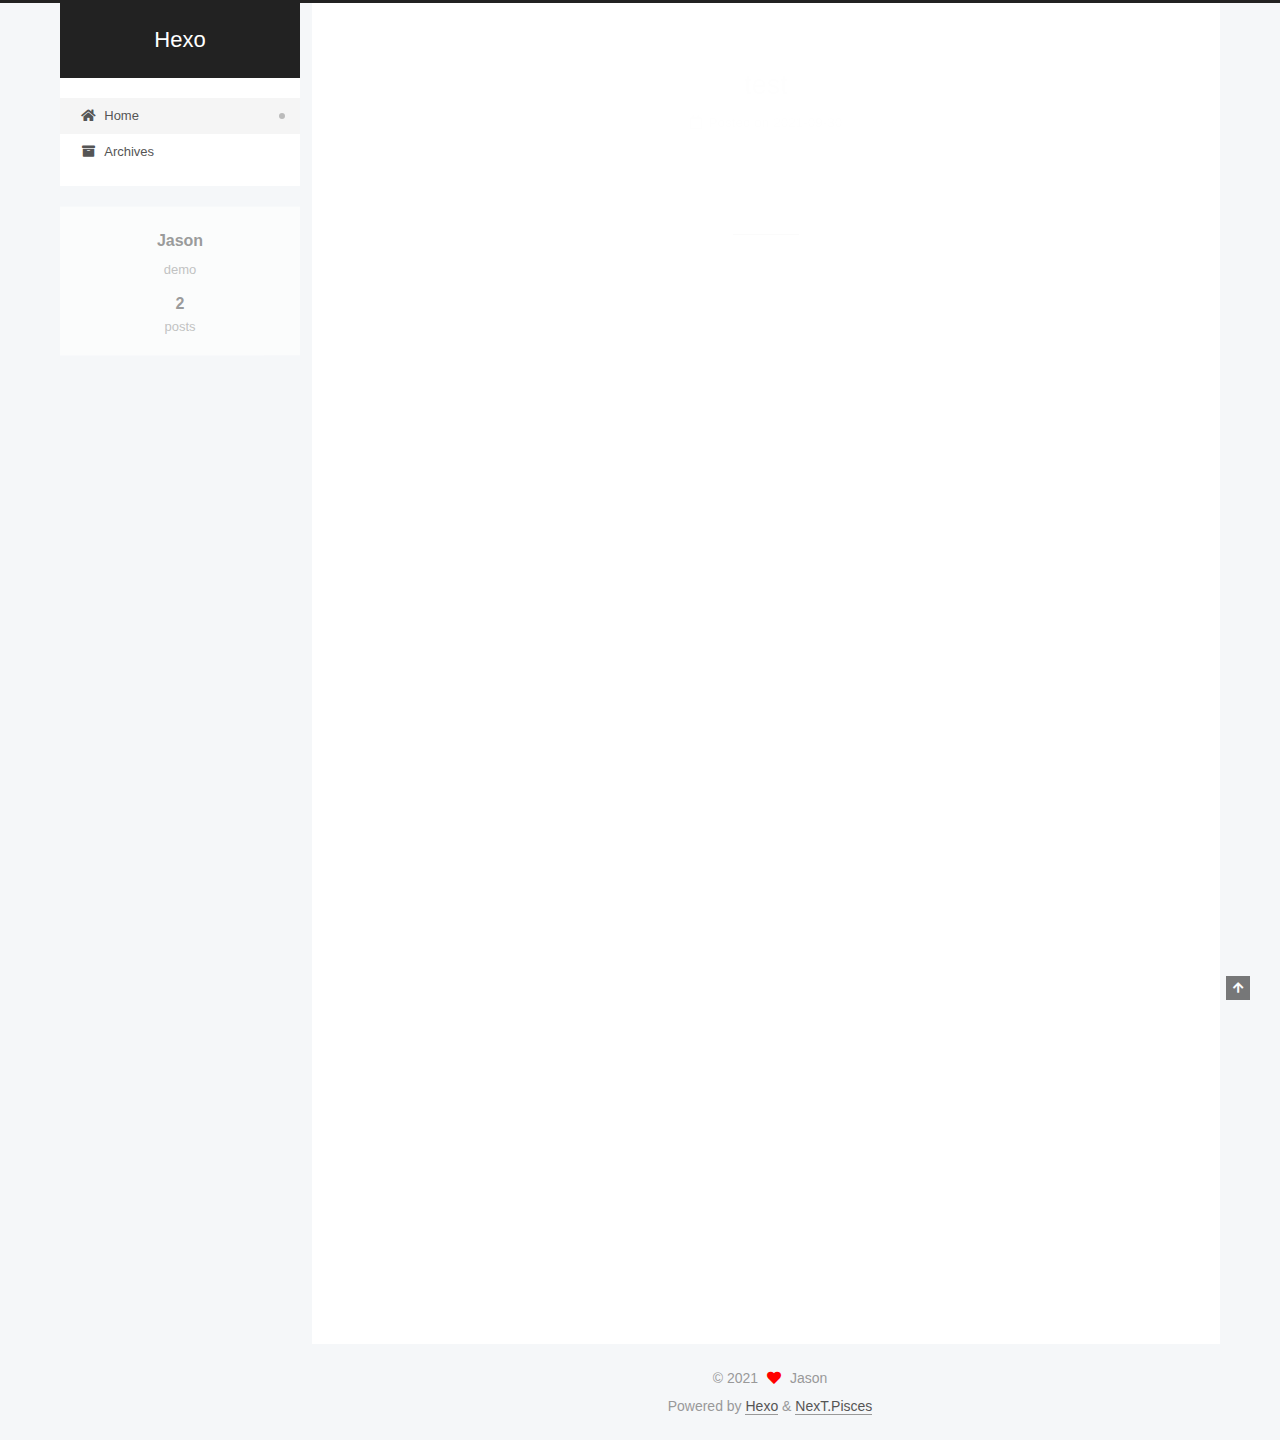
<file: index.html>
<!DOCTYPE html>
<html lang="en">
<head>
  <meta charset="UTF-8">
<meta name="viewport" content="width=device-width, initial-scale=1, maximum-scale=2">
<meta name="theme-color" content="#222">
<meta name="generator" content="Hexo 5.4.0">
  <link rel="apple-touch-icon" sizes="180x180" href="/images/apple-touch-icon-next.png">
  <link rel="icon" type="image/png" sizes="32x32" href="/images/favicon-32x32-next.png">
  <link rel="icon" type="image/png" sizes="16x16" href="/images/favicon-16x16-next.png">
  <link rel="mask-icon" href="/images/logo.svg" color="#222">

<link rel="stylesheet" href="/css/main.css">


<link rel="stylesheet" href="/lib/font-awesome/css/all.min.css">

<script id="hexo-configurations">
    var NexT = window.NexT || {};
    var CONFIG = {"hostname":"j0x47.github.io","root":"/","scheme":"Pisces","version":"7.8.0","exturl":false,"sidebar":{"position":"left","display":"post","padding":18,"offset":12,"onmobile":false},"copycode":{"enable":false,"show_result":false,"style":null},"back2top":{"enable":true,"sidebar":false,"scrollpercent":false},"bookmark":{"enable":false,"color":"#222","save":"auto"},"fancybox":false,"mediumzoom":false,"lazyload":false,"pangu":false,"comments":{"style":"tabs","active":null,"storage":true,"lazyload":false,"nav":null},"algolia":{"hits":{"per_page":10},"labels":{"input_placeholder":"Search for Posts","hits_empty":"We didn't find any results for the search: ${query}","hits_stats":"${hits} results found in ${time} ms"}},"localsearch":{"enable":false,"trigger":"auto","top_n_per_article":1,"unescape":false,"preload":false},"motion":{"enable":true,"async":false,"transition":{"post_block":"fadeIn","post_header":"slideDownIn","post_body":"slideDownIn","coll_header":"slideLeftIn","sidebar":"slideUpIn"}}};
  </script>

  <meta name="description" content="demo">
<meta property="og:type" content="website">
<meta property="og:title" content="Hexo">
<meta property="og:url" content="https://j0x47.github.io/index.html">
<meta property="og:site_name" content="Hexo">
<meta property="og:description" content="demo">
<meta property="og:locale" content="en_US">
<meta property="article:author" content="Jason">
<meta property="article:tag" content="tech">
<meta name="twitter:card" content="summary">

<link rel="canonical" href="https://j0x47.github.io/">


<script id="page-configurations">
  // https://hexo.io/docs/variables.html
  CONFIG.page = {
    sidebar: "",
    isHome : true,
    isPost : false,
    lang   : 'en'
  };
</script>

  <title>Hexo</title>
  






  <noscript>
  <style>
  .use-motion .brand,
  .use-motion .menu-item,
  .sidebar-inner,
  .use-motion .post-block,
  .use-motion .pagination,
  .use-motion .comments,
  .use-motion .post-header,
  .use-motion .post-body,
  .use-motion .collection-header { opacity: initial; }

  .use-motion .site-title,
  .use-motion .site-subtitle {
    opacity: initial;
    top: initial;
  }

  .use-motion .logo-line-before i { left: initial; }
  .use-motion .logo-line-after i { right: initial; }
  </style>
</noscript>

</head>

<body itemscope itemtype="http://schema.org/WebPage">
  <div class="container use-motion">
    <div class="headband"></div>

    <header class="header" itemscope itemtype="http://schema.org/WPHeader">
      <div class="header-inner"><div class="site-brand-container">
  <div class="site-nav-toggle">
    <div class="toggle" aria-label="Toggle navigation bar">
      <span class="toggle-line toggle-line-first"></span>
      <span class="toggle-line toggle-line-middle"></span>
      <span class="toggle-line toggle-line-last"></span>
    </div>
  </div>

  <div class="site-meta">

    <a href="/" class="brand" rel="start">
      <span class="logo-line-before"><i></i></span>
      <h1 class="site-title">Hexo</h1>
      <span class="logo-line-after"><i></i></span>
    </a>
  </div>

  <div class="site-nav-right">
    <div class="toggle popup-trigger">
    </div>
  </div>
</div>




<nav class="site-nav">
  <ul id="menu" class="main-menu menu">
        <li class="menu-item menu-item-home">

    <a href="/" rel="section"><i class="fa fa-home fa-fw"></i>Home</a>

  </li>
        <li class="menu-item menu-item-archives">

    <a href="/archives/" rel="section"><i class="fa fa-archive fa-fw"></i>Archives</a>

  </li>
  </ul>
</nav>




</div>
    </header>

    
  <div class="back-to-top">
    <i class="fa fa-arrow-up"></i>
    <span>0%</span>
  </div>


    <main class="main">
      <div class="main-inner">
        <div class="content-wrap">
          

          <div class="content index posts-expand">
            
      
  
  
  <article itemscope itemtype="http://schema.org/Article" class="post-block" lang="en">
    <link itemprop="mainEntityOfPage" href="https://j0x47.github.io/2021/09/30/test/">

    <span hidden itemprop="author" itemscope itemtype="http://schema.org/Person">
      <meta itemprop="image" content="/images/avatar.gif">
      <meta itemprop="name" content="Jason">
      <meta itemprop="description" content="demo">
    </span>

    <span hidden itemprop="publisher" itemscope itemtype="http://schema.org/Organization">
      <meta itemprop="name" content="Hexo">
    </span>
      <header class="post-header">
        <h2 class="post-title" itemprop="name headline">
          
            <a href="/2021/09/30/test/" class="post-title-link" itemprop="url">test</a>
        </h2>

        <div class="post-meta">
            <span class="post-meta-item">
              <span class="post-meta-item-icon">
                <i class="far fa-calendar"></i>
              </span>
              <span class="post-meta-item-text">Posted on</span>

              <time title="Created: 2021-09-30 21:33:16" itemprop="dateCreated datePublished" datetime="2021-09-30T21:33:16-04:00">2021-09-30</time>
            </span>

          

        </div>
      </header>

    
    
    
    <div class="post-body" itemprop="articleBody">

      
          
      
    </div>

    
    
    
      <footer class="post-footer">
        <div class="post-eof"></div>
      </footer>
  </article>
  
  
  

      
  
  
  <article itemscope itemtype="http://schema.org/Article" class="post-block" lang="en">
    <link itemprop="mainEntityOfPage" href="https://j0x47.github.io/2021/09/30/hello-world/">

    <span hidden itemprop="author" itemscope itemtype="http://schema.org/Person">
      <meta itemprop="image" content="/images/avatar.gif">
      <meta itemprop="name" content="Jason">
      <meta itemprop="description" content="demo">
    </span>

    <span hidden itemprop="publisher" itemscope itemtype="http://schema.org/Organization">
      <meta itemprop="name" content="Hexo">
    </span>
      <header class="post-header">
        <h2 class="post-title" itemprop="name headline">
          
            <a href="/2021/09/30/hello-world/" class="post-title-link" itemprop="url">Hello World</a>
        </h2>

        <div class="post-meta">
            <span class="post-meta-item">
              <span class="post-meta-item-icon">
                <i class="far fa-calendar"></i>
              </span>
              <span class="post-meta-item-text">Posted on</span>

              <time title="Created: 2021-09-30 18:25:20" itemprop="dateCreated datePublished" datetime="2021-09-30T18:25:20-04:00">2021-09-30</time>
            </span>

          

        </div>
      </header>

    
    
    
    <div class="post-body" itemprop="articleBody">

      
          <p>Welcome to <a target="_blank" rel="noopener" href="https://hexo.io/">Hexo</a>! This is your very first post. Check <a target="_blank" rel="noopener" href="https://hexo.io/docs/">documentation</a> for more info. If you get any problems when using Hexo, you can find the answer in <a target="_blank" rel="noopener" href="https://hexo.io/docs/troubleshooting.html">troubleshooting</a> or you can ask me on <a target="_blank" rel="noopener" href="https://github.com/hexojs/hexo/issues">GitHub</a>.</p>
<h2 id="Quick-Start"><a href="#Quick-Start" class="headerlink" title="Quick Start"></a>Quick Start</h2><h3 id="Create-a-new-post"><a href="#Create-a-new-post" class="headerlink" title="Create a new post"></a>Create a new post</h3><figure class="highlight bash"><table><tr><td class="gutter"><pre><span class="line">1</span><br></pre></td><td class="code"><pre><span class="line">$ hexo new <span class="string">&quot;My New Post&quot;</span></span><br></pre></td></tr></table></figure>

<p>More info: <a target="_blank" rel="noopener" href="https://hexo.io/docs/writing.html">Writing</a></p>
<h3 id="Run-server"><a href="#Run-server" class="headerlink" title="Run server"></a>Run server</h3><figure class="highlight bash"><table><tr><td class="gutter"><pre><span class="line">1</span><br></pre></td><td class="code"><pre><span class="line">$ hexo server</span><br></pre></td></tr></table></figure>

<p>More info: <a target="_blank" rel="noopener" href="https://hexo.io/docs/server.html">Server</a></p>
<h3 id="Generate-static-files"><a href="#Generate-static-files" class="headerlink" title="Generate static files"></a>Generate static files</h3><figure class="highlight bash"><table><tr><td class="gutter"><pre><span class="line">1</span><br></pre></td><td class="code"><pre><span class="line">$ hexo generate</span><br></pre></td></tr></table></figure>

<p>More info: <a target="_blank" rel="noopener" href="https://hexo.io/docs/generating.html">Generating</a></p>
<h3 id="Deploy-to-remote-sites"><a href="#Deploy-to-remote-sites" class="headerlink" title="Deploy to remote sites"></a>Deploy to remote sites</h3><figure class="highlight bash"><table><tr><td class="gutter"><pre><span class="line">1</span><br></pre></td><td class="code"><pre><span class="line">$ hexo deploy</span><br></pre></td></tr></table></figure>

<p>More info: <a target="_blank" rel="noopener" href="https://hexo.io/docs/one-command-deployment.html">Deployment</a></p>

      
    </div>

    
    
    
      <footer class="post-footer">
        <div class="post-eof"></div>
      </footer>
  </article>
  
  
  


  



          </div>
          

<script>
  window.addEventListener('tabs:register', () => {
    let { activeClass } = CONFIG.comments;
    if (CONFIG.comments.storage) {
      activeClass = localStorage.getItem('comments_active') || activeClass;
    }
    if (activeClass) {
      let activeTab = document.querySelector(`a[href="#comment-${activeClass}"]`);
      if (activeTab) {
        activeTab.click();
      }
    }
  });
  if (CONFIG.comments.storage) {
    window.addEventListener('tabs:click', event => {
      if (!event.target.matches('.tabs-comment .tab-content .tab-pane')) return;
      let commentClass = event.target.classList[1];
      localStorage.setItem('comments_active', commentClass);
    });
  }
</script>

        </div>
          
  
  <div class="toggle sidebar-toggle">
    <span class="toggle-line toggle-line-first"></span>
    <span class="toggle-line toggle-line-middle"></span>
    <span class="toggle-line toggle-line-last"></span>
  </div>

  <aside class="sidebar">
    <div class="sidebar-inner">

      <ul class="sidebar-nav motion-element">
        <li class="sidebar-nav-toc">
          Table of Contents
        </li>
        <li class="sidebar-nav-overview">
          Overview
        </li>
      </ul>

      <!--noindex-->
      <div class="post-toc-wrap sidebar-panel">
      </div>
      <!--/noindex-->

      <div class="site-overview-wrap sidebar-panel">
        <div class="site-author motion-element" itemprop="author" itemscope itemtype="http://schema.org/Person">
  <p class="site-author-name" itemprop="name">Jason</p>
  <div class="site-description" itemprop="description">demo</div>
</div>
<div class="site-state-wrap motion-element">
  <nav class="site-state">
      <div class="site-state-item site-state-posts">
          <a href="/archives/">
        
          <span class="site-state-item-count">2</span>
          <span class="site-state-item-name">posts</span>
        </a>
      </div>
  </nav>
</div>



      </div>

    </div>
  </aside>
  <div id="sidebar-dimmer"></div>


      </div>
    </main>

    <footer class="footer">
      <div class="footer-inner">
        

        

<div class="copyright">
  
  &copy; 
  <span itemprop="copyrightYear">2021</span>
  <span class="with-love">
    <i class="fa fa-heart"></i>
  </span>
  <span class="author" itemprop="copyrightHolder">Jason</span>
</div>
  <div class="powered-by">Powered by <a href="https://hexo.io/" class="theme-link" rel="noopener" target="_blank">Hexo</a> & <a href="https://pisces.theme-next.org/" class="theme-link" rel="noopener" target="_blank">NexT.Pisces</a>
  </div>

        








      </div>
    </footer>
  </div>

  
  <script src="/lib/anime.min.js"></script>
  <script src="/lib/velocity/velocity.min.js"></script>
  <script src="/lib/velocity/velocity.ui.min.js"></script>

<script src="/js/utils.js"></script>

<script src="/js/motion.js"></script>


<script src="/js/schemes/pisces.js"></script>


<script src="/js/next-boot.js"></script>




  















  

  

</body>
</html>
</file>
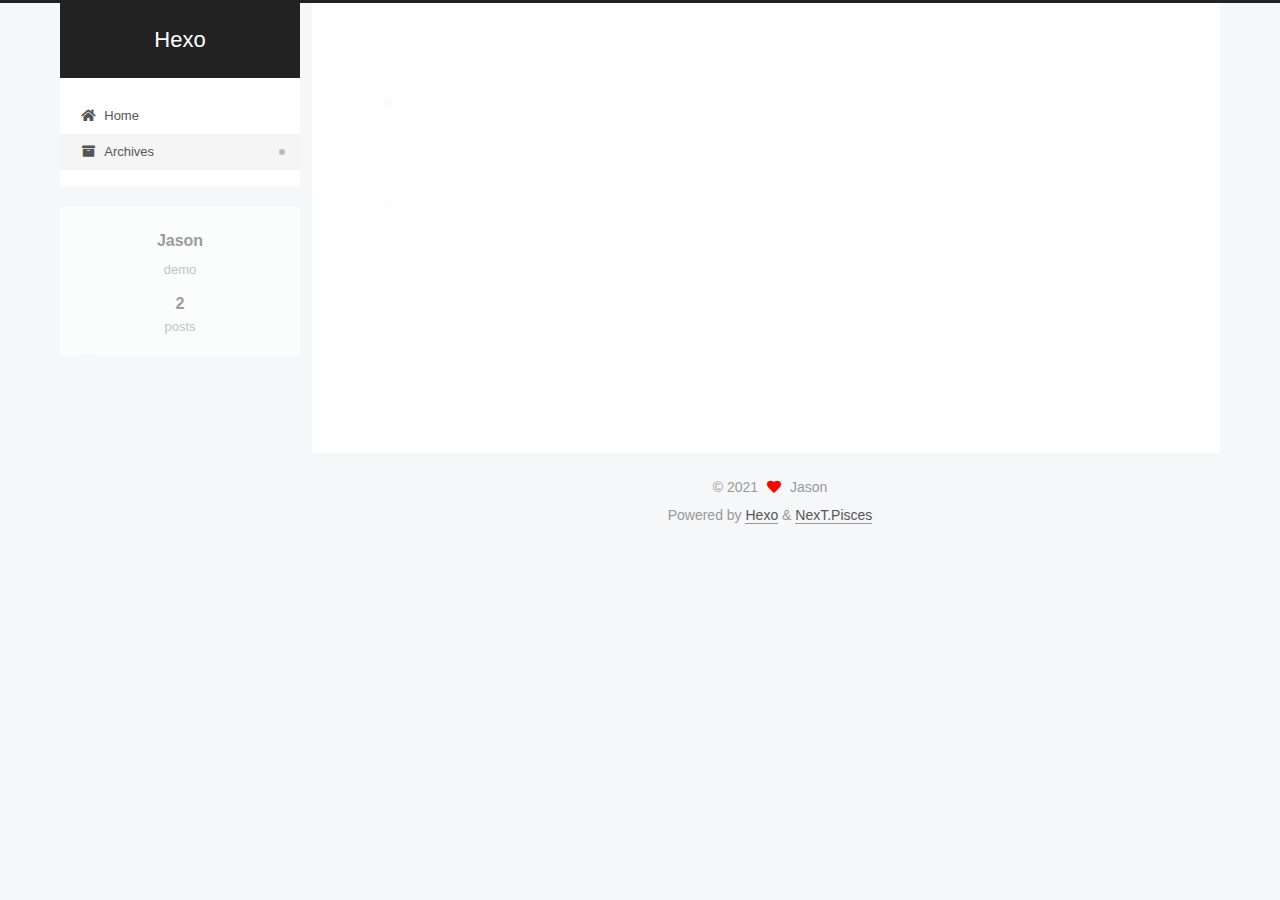
<file: archives/index.html>
<!DOCTYPE html>
<html lang="en">
<head>
  <meta charset="UTF-8">
<meta name="viewport" content="width=device-width, initial-scale=1, maximum-scale=2">
<meta name="theme-color" content="#222">
<meta name="generator" content="Hexo 5.4.0">
  <link rel="apple-touch-icon" sizes="180x180" href="/images/apple-touch-icon-next.png">
  <link rel="icon" type="image/png" sizes="32x32" href="/images/favicon-32x32-next.png">
  <link rel="icon" type="image/png" sizes="16x16" href="/images/favicon-16x16-next.png">
  <link rel="mask-icon" href="/images/logo.svg" color="#222">

<link rel="stylesheet" href="/css/main.css">


<link rel="stylesheet" href="/lib/font-awesome/css/all.min.css">

<script id="hexo-configurations">
    var NexT = window.NexT || {};
    var CONFIG = {"hostname":"j0x47.github.io","root":"/","scheme":"Pisces","version":"7.8.0","exturl":false,"sidebar":{"position":"left","display":"post","padding":18,"offset":12,"onmobile":false},"copycode":{"enable":false,"show_result":false,"style":null},"back2top":{"enable":true,"sidebar":false,"scrollpercent":false},"bookmark":{"enable":false,"color":"#222","save":"auto"},"fancybox":false,"mediumzoom":false,"lazyload":false,"pangu":false,"comments":{"style":"tabs","active":null,"storage":true,"lazyload":false,"nav":null},"algolia":{"hits":{"per_page":10},"labels":{"input_placeholder":"Search for Posts","hits_empty":"We didn't find any results for the search: ${query}","hits_stats":"${hits} results found in ${time} ms"}},"localsearch":{"enable":false,"trigger":"auto","top_n_per_article":1,"unescape":false,"preload":false},"motion":{"enable":true,"async":false,"transition":{"post_block":"fadeIn","post_header":"slideDownIn","post_body":"slideDownIn","coll_header":"slideLeftIn","sidebar":"slideUpIn"}}};
  </script>

  <meta name="description" content="demo">
<meta property="og:type" content="website">
<meta property="og:title" content="Hexo">
<meta property="og:url" content="https://j0x47.github.io/archives/index.html">
<meta property="og:site_name" content="Hexo">
<meta property="og:description" content="demo">
<meta property="og:locale" content="en_US">
<meta property="article:author" content="Jason">
<meta property="article:tag" content="tech">
<meta name="twitter:card" content="summary">

<link rel="canonical" href="https://j0x47.github.io/archives/">


<script id="page-configurations">
  // https://hexo.io/docs/variables.html
  CONFIG.page = {
    sidebar: "",
    isHome : false,
    isPost : false,
    lang   : 'en'
  };
</script>

  <title>Archive | Hexo</title>
  






  <noscript>
  <style>
  .use-motion .brand,
  .use-motion .menu-item,
  .sidebar-inner,
  .use-motion .post-block,
  .use-motion .pagination,
  .use-motion .comments,
  .use-motion .post-header,
  .use-motion .post-body,
  .use-motion .collection-header { opacity: initial; }

  .use-motion .site-title,
  .use-motion .site-subtitle {
    opacity: initial;
    top: initial;
  }

  .use-motion .logo-line-before i { left: initial; }
  .use-motion .logo-line-after i { right: initial; }
  </style>
</noscript>

</head>

<body itemscope itemtype="http://schema.org/WebPage">
  <div class="container use-motion">
    <div class="headband"></div>

    <header class="header" itemscope itemtype="http://schema.org/WPHeader">
      <div class="header-inner"><div class="site-brand-container">
  <div class="site-nav-toggle">
    <div class="toggle" aria-label="Toggle navigation bar">
      <span class="toggle-line toggle-line-first"></span>
      <span class="toggle-line toggle-line-middle"></span>
      <span class="toggle-line toggle-line-last"></span>
    </div>
  </div>

  <div class="site-meta">

    <a href="/" class="brand" rel="start">
      <span class="logo-line-before"><i></i></span>
      <h1 class="site-title">Hexo</h1>
      <span class="logo-line-after"><i></i></span>
    </a>
  </div>

  <div class="site-nav-right">
    <div class="toggle popup-trigger">
    </div>
  </div>
</div>




<nav class="site-nav">
  <ul id="menu" class="main-menu menu">
        <li class="menu-item menu-item-home">

    <a href="/" rel="section"><i class="fa fa-home fa-fw"></i>Home</a>

  </li>
        <li class="menu-item menu-item-archives">

    <a href="/archives/" rel="section"><i class="fa fa-archive fa-fw"></i>Archives</a>

  </li>
  </ul>
</nav>




</div>
    </header>

    
  <div class="back-to-top">
    <i class="fa fa-arrow-up"></i>
    <span>0%</span>
  </div>


    <main class="main">
      <div class="main-inner">
        <div class="content-wrap">
          

          <div class="content archive">
            

  
  
  
  <div class="post-block">
    <div class="posts-collapse">
      <div class="collection-title">
        <span class="collection-header">Um..! 2 posts in total. Keep on posting.</span>
      </div>

      
    <div class="collection-year">
      <span class="collection-header">2021</span>
    </div>

  <article itemscope itemtype="http://schema.org/Article">
    <header class="post-header">

      <div class="post-meta">
        <time itemprop="dateCreated"
              datetime="2021-09-30T21:33:16-04:00"
              content="2021-09-30">
          09-30
        </time>
      </div>

      <div class="post-title">
          <a class="post-title-link" href="/2021/09/30/test/" itemprop="url">
            <span itemprop="name">test</span>
          </a>
      </div>

    </header>
  </article>

  <article itemscope itemtype="http://schema.org/Article">
    <header class="post-header">

      <div class="post-meta">
        <time itemprop="dateCreated"
              datetime="2021-09-30T18:25:20-04:00"
              content="2021-09-30">
          09-30
        </time>
      </div>

      <div class="post-title">
          <a class="post-title-link" href="/2021/09/30/hello-world/" itemprop="url">
            <span itemprop="name">Hello World</span>
          </a>
      </div>

    </header>
  </article>


    </div>
  </div>
  
  
  

  



          </div>
          

<script>
  window.addEventListener('tabs:register', () => {
    let { activeClass } = CONFIG.comments;
    if (CONFIG.comments.storage) {
      activeClass = localStorage.getItem('comments_active') || activeClass;
    }
    if (activeClass) {
      let activeTab = document.querySelector(`a[href="#comment-${activeClass}"]`);
      if (activeTab) {
        activeTab.click();
      }
    }
  });
  if (CONFIG.comments.storage) {
    window.addEventListener('tabs:click', event => {
      if (!event.target.matches('.tabs-comment .tab-content .tab-pane')) return;
      let commentClass = event.target.classList[1];
      localStorage.setItem('comments_active', commentClass);
    });
  }
</script>

        </div>
          
  
  <div class="toggle sidebar-toggle">
    <span class="toggle-line toggle-line-first"></span>
    <span class="toggle-line toggle-line-middle"></span>
    <span class="toggle-line toggle-line-last"></span>
  </div>

  <aside class="sidebar">
    <div class="sidebar-inner">

      <ul class="sidebar-nav motion-element">
        <li class="sidebar-nav-toc">
          Table of Contents
        </li>
        <li class="sidebar-nav-overview">
          Overview
        </li>
      </ul>

      <!--noindex-->
      <div class="post-toc-wrap sidebar-panel">
      </div>
      <!--/noindex-->

      <div class="site-overview-wrap sidebar-panel">
        <div class="site-author motion-element" itemprop="author" itemscope itemtype="http://schema.org/Person">
  <p class="site-author-name" itemprop="name">Jason</p>
  <div class="site-description" itemprop="description">demo</div>
</div>
<div class="site-state-wrap motion-element">
  <nav class="site-state">
      <div class="site-state-item site-state-posts">
          <a href="/archives/">
        
          <span class="site-state-item-count">2</span>
          <span class="site-state-item-name">posts</span>
        </a>
      </div>
  </nav>
</div>



      </div>

    </div>
  </aside>
  <div id="sidebar-dimmer"></div>


      </div>
    </main>

    <footer class="footer">
      <div class="footer-inner">
        

        

<div class="copyright">
  
  &copy; 
  <span itemprop="copyrightYear">2021</span>
  <span class="with-love">
    <i class="fa fa-heart"></i>
  </span>
  <span class="author" itemprop="copyrightHolder">Jason</span>
</div>
  <div class="powered-by">Powered by <a href="https://hexo.io/" class="theme-link" rel="noopener" target="_blank">Hexo</a> & <a href="https://pisces.theme-next.org/" class="theme-link" rel="noopener" target="_blank">NexT.Pisces</a>
  </div>

        








      </div>
    </footer>
  </div>

  
  <script src="/lib/anime.min.js"></script>
  <script src="/lib/velocity/velocity.min.js"></script>
  <script src="/lib/velocity/velocity.ui.min.js"></script>

<script src="/js/utils.js"></script>

<script src="/js/motion.js"></script>


<script src="/js/schemes/pisces.js"></script>


<script src="/js/next-boot.js"></script>




  















  

  

</body>
</html>
</file>
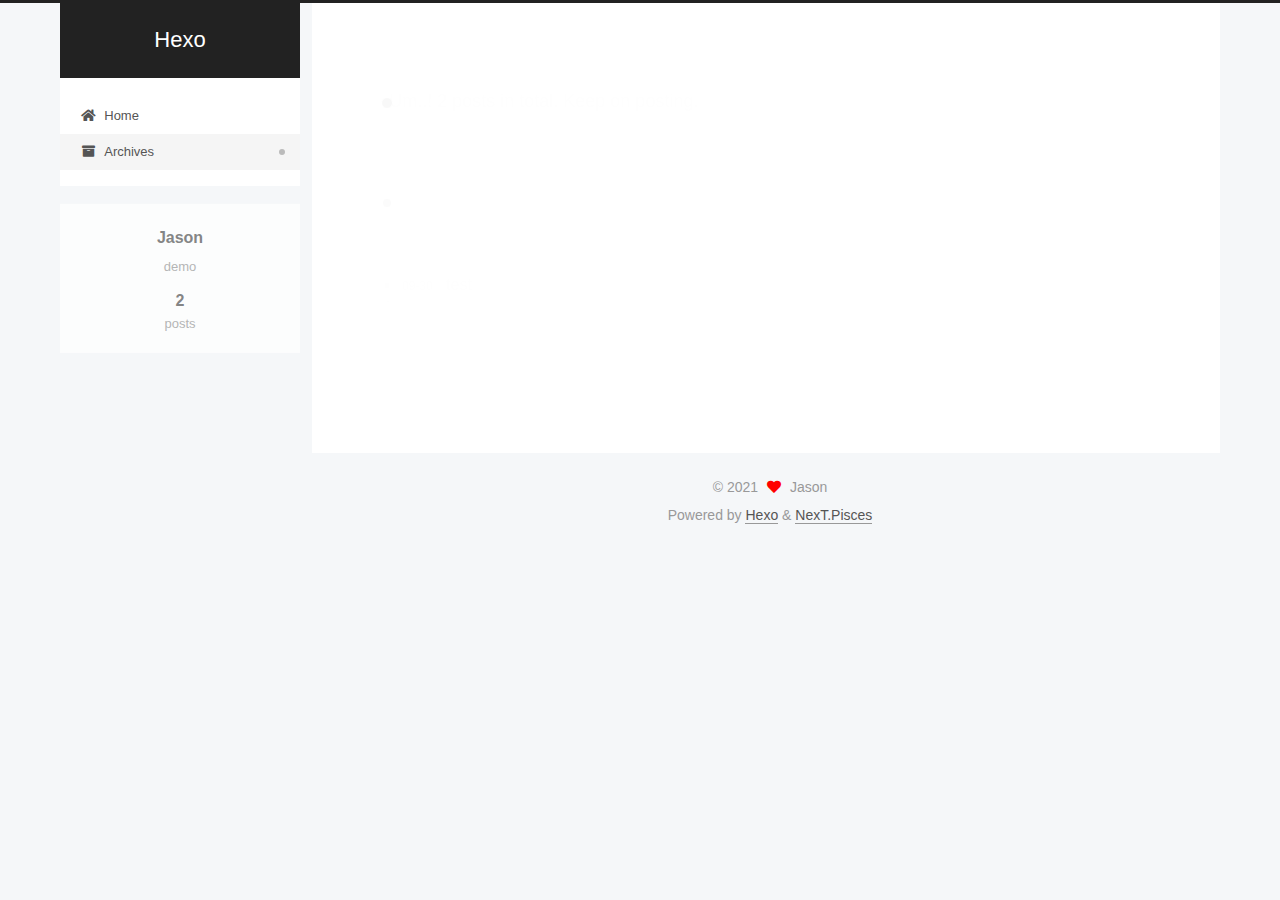
<file: archives/2021/index.html>
<!DOCTYPE html>
<html lang="en">
<head>
  <meta charset="UTF-8">
<meta name="viewport" content="width=device-width, initial-scale=1, maximum-scale=2">
<meta name="theme-color" content="#222">
<meta name="generator" content="Hexo 5.4.0">
  <link rel="apple-touch-icon" sizes="180x180" href="/images/apple-touch-icon-next.png">
  <link rel="icon" type="image/png" sizes="32x32" href="/images/favicon-32x32-next.png">
  <link rel="icon" type="image/png" sizes="16x16" href="/images/favicon-16x16-next.png">
  <link rel="mask-icon" href="/images/logo.svg" color="#222">

<link rel="stylesheet" href="/css/main.css">


<link rel="stylesheet" href="/lib/font-awesome/css/all.min.css">

<script id="hexo-configurations">
    var NexT = window.NexT || {};
    var CONFIG = {"hostname":"j0x47.github.io","root":"/","scheme":"Pisces","version":"7.8.0","exturl":false,"sidebar":{"position":"left","display":"post","padding":18,"offset":12,"onmobile":false},"copycode":{"enable":false,"show_result":false,"style":null},"back2top":{"enable":true,"sidebar":false,"scrollpercent":false},"bookmark":{"enable":false,"color":"#222","save":"auto"},"fancybox":false,"mediumzoom":false,"lazyload":false,"pangu":false,"comments":{"style":"tabs","active":null,"storage":true,"lazyload":false,"nav":null},"algolia":{"hits":{"per_page":10},"labels":{"input_placeholder":"Search for Posts","hits_empty":"We didn't find any results for the search: ${query}","hits_stats":"${hits} results found in ${time} ms"}},"localsearch":{"enable":false,"trigger":"auto","top_n_per_article":1,"unescape":false,"preload":false},"motion":{"enable":true,"async":false,"transition":{"post_block":"fadeIn","post_header":"slideDownIn","post_body":"slideDownIn","coll_header":"slideLeftIn","sidebar":"slideUpIn"}}};
  </script>

  <meta name="description" content="demo">
<meta property="og:type" content="website">
<meta property="og:title" content="Hexo">
<meta property="og:url" content="https://j0x47.github.io/archives/2021/index.html">
<meta property="og:site_name" content="Hexo">
<meta property="og:description" content="demo">
<meta property="og:locale" content="en_US">
<meta property="article:author" content="Jason">
<meta property="article:tag" content="tech">
<meta name="twitter:card" content="summary">

<link rel="canonical" href="https://j0x47.github.io/archives/2021/">


<script id="page-configurations">
  // https://hexo.io/docs/variables.html
  CONFIG.page = {
    sidebar: "",
    isHome : false,
    isPost : false,
    lang   : 'en'
  };
</script>

  <title>Archive | Hexo</title>
  






  <noscript>
  <style>
  .use-motion .brand,
  .use-motion .menu-item,
  .sidebar-inner,
  .use-motion .post-block,
  .use-motion .pagination,
  .use-motion .comments,
  .use-motion .post-header,
  .use-motion .post-body,
  .use-motion .collection-header { opacity: initial; }

  .use-motion .site-title,
  .use-motion .site-subtitle {
    opacity: initial;
    top: initial;
  }

  .use-motion .logo-line-before i { left: initial; }
  .use-motion .logo-line-after i { right: initial; }
  </style>
</noscript>

</head>

<body itemscope itemtype="http://schema.org/WebPage">
  <div class="container use-motion">
    <div class="headband"></div>

    <header class="header" itemscope itemtype="http://schema.org/WPHeader">
      <div class="header-inner"><div class="site-brand-container">
  <div class="site-nav-toggle">
    <div class="toggle" aria-label="Toggle navigation bar">
      <span class="toggle-line toggle-line-first"></span>
      <span class="toggle-line toggle-line-middle"></span>
      <span class="toggle-line toggle-line-last"></span>
    </div>
  </div>

  <div class="site-meta">

    <a href="/" class="brand" rel="start">
      <span class="logo-line-before"><i></i></span>
      <h1 class="site-title">Hexo</h1>
      <span class="logo-line-after"><i></i></span>
    </a>
  </div>

  <div class="site-nav-right">
    <div class="toggle popup-trigger">
    </div>
  </div>
</div>




<nav class="site-nav">
  <ul id="menu" class="main-menu menu">
        <li class="menu-item menu-item-home">

    <a href="/" rel="section"><i class="fa fa-home fa-fw"></i>Home</a>

  </li>
        <li class="menu-item menu-item-archives">

    <a href="/archives/" rel="section"><i class="fa fa-archive fa-fw"></i>Archives</a>

  </li>
  </ul>
</nav>




</div>
    </header>

    
  <div class="back-to-top">
    <i class="fa fa-arrow-up"></i>
    <span>0%</span>
  </div>


    <main class="main">
      <div class="main-inner">
        <div class="content-wrap">
          

          <div class="content archive">
            

  
  
  
  <div class="post-block">
    <div class="posts-collapse">
      <div class="collection-title">
        <span class="collection-header">Um..! 2 posts in total. Keep on posting.</span>
      </div>

      
    <div class="collection-year">
      <span class="collection-header">2021</span>
    </div>

  <article itemscope itemtype="http://schema.org/Article">
    <header class="post-header">

      <div class="post-meta">
        <time itemprop="dateCreated"
              datetime="2021-09-30T21:33:16-04:00"
              content="2021-09-30">
          09-30
        </time>
      </div>

      <div class="post-title">
          <a class="post-title-link" href="/2021/09/30/test/" itemprop="url">
            <span itemprop="name">test</span>
          </a>
      </div>

    </header>
  </article>

  <article itemscope itemtype="http://schema.org/Article">
    <header class="post-header">

      <div class="post-meta">
        <time itemprop="dateCreated"
              datetime="2021-09-30T18:25:20-04:00"
              content="2021-09-30">
          09-30
        </time>
      </div>

      <div class="post-title">
          <a class="post-title-link" href="/2021/09/30/hello-world/" itemprop="url">
            <span itemprop="name">Hello World</span>
          </a>
      </div>

    </header>
  </article>


    </div>
  </div>
  
  
  

  



          </div>
          

<script>
  window.addEventListener('tabs:register', () => {
    let { activeClass } = CONFIG.comments;
    if (CONFIG.comments.storage) {
      activeClass = localStorage.getItem('comments_active') || activeClass;
    }
    if (activeClass) {
      let activeTab = document.querySelector(`a[href="#comment-${activeClass}"]`);
      if (activeTab) {
        activeTab.click();
      }
    }
  });
  if (CONFIG.comments.storage) {
    window.addEventListener('tabs:click', event => {
      if (!event.target.matches('.tabs-comment .tab-content .tab-pane')) return;
      let commentClass = event.target.classList[1];
      localStorage.setItem('comments_active', commentClass);
    });
  }
</script>

        </div>
          
  
  <div class="toggle sidebar-toggle">
    <span class="toggle-line toggle-line-first"></span>
    <span class="toggle-line toggle-line-middle"></span>
    <span class="toggle-line toggle-line-last"></span>
  </div>

  <aside class="sidebar">
    <div class="sidebar-inner">

      <ul class="sidebar-nav motion-element">
        <li class="sidebar-nav-toc">
          Table of Contents
        </li>
        <li class="sidebar-nav-overview">
          Overview
        </li>
      </ul>

      <!--noindex-->
      <div class="post-toc-wrap sidebar-panel">
      </div>
      <!--/noindex-->

      <div class="site-overview-wrap sidebar-panel">
        <div class="site-author motion-element" itemprop="author" itemscope itemtype="http://schema.org/Person">
  <p class="site-author-name" itemprop="name">Jason</p>
  <div class="site-description" itemprop="description">demo</div>
</div>
<div class="site-state-wrap motion-element">
  <nav class="site-state">
      <div class="site-state-item site-state-posts">
          <a href="/archives/">
        
          <span class="site-state-item-count">2</span>
          <span class="site-state-item-name">posts</span>
        </a>
      </div>
  </nav>
</div>



      </div>

    </div>
  </aside>
  <div id="sidebar-dimmer"></div>


      </div>
    </main>

    <footer class="footer">
      <div class="footer-inner">
        

        

<div class="copyright">
  
  &copy; 
  <span itemprop="copyrightYear">2021</span>
  <span class="with-love">
    <i class="fa fa-heart"></i>
  </span>
  <span class="author" itemprop="copyrightHolder">Jason</span>
</div>
  <div class="powered-by">Powered by <a href="https://hexo.io/" class="theme-link" rel="noopener" target="_blank">Hexo</a> & <a href="https://pisces.theme-next.org/" class="theme-link" rel="noopener" target="_blank">NexT.Pisces</a>
  </div>

        








      </div>
    </footer>
  </div>

  
  <script src="/lib/anime.min.js"></script>
  <script src="/lib/velocity/velocity.min.js"></script>
  <script src="/lib/velocity/velocity.ui.min.js"></script>

<script src="/js/utils.js"></script>

<script src="/js/motion.js"></script>


<script src="/js/schemes/pisces.js"></script>


<script src="/js/next-boot.js"></script>




  















  

  

</body>
</html>
</file>
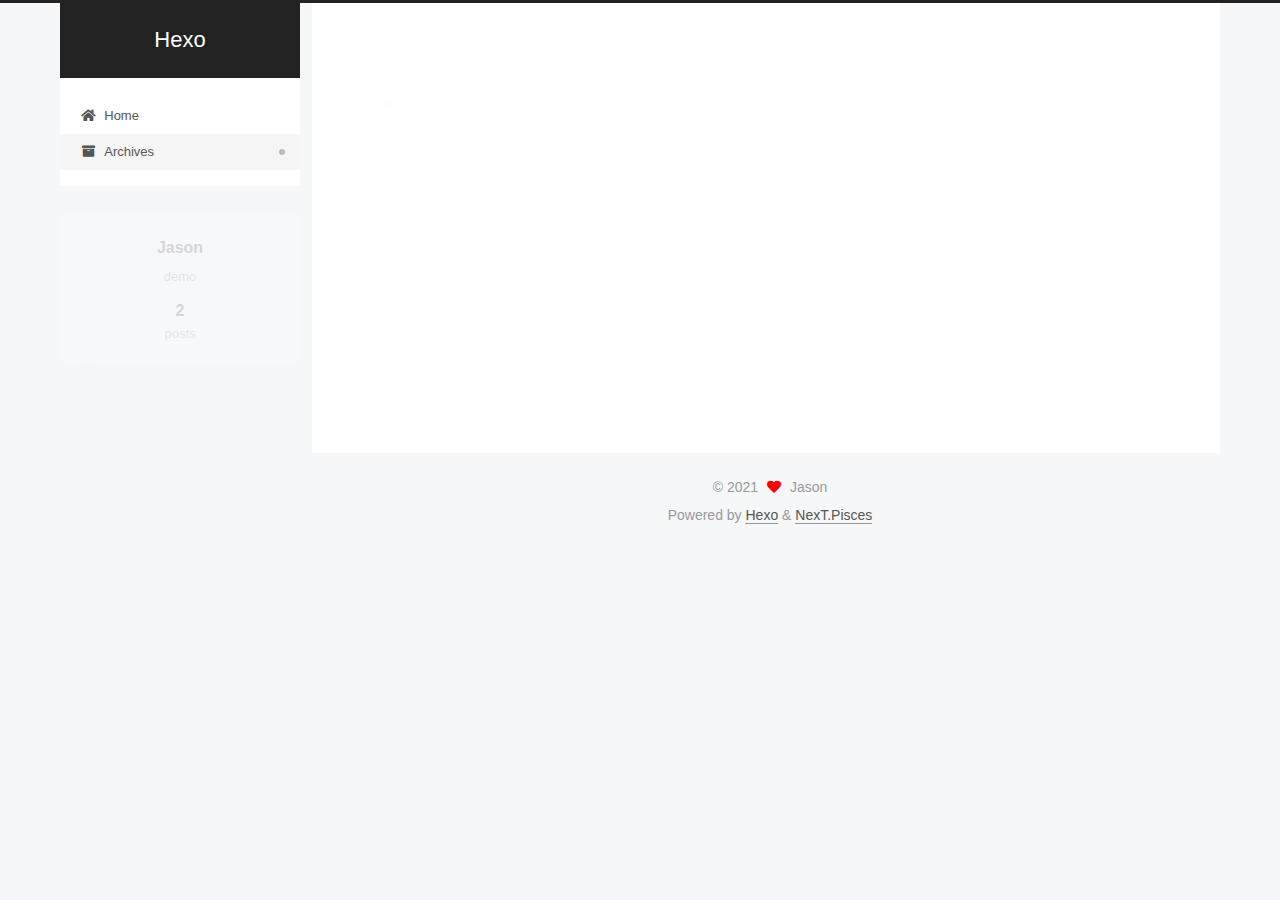
<file: archives/2021/09/index.html>
<!DOCTYPE html>
<html lang="en">
<head>
  <meta charset="UTF-8">
<meta name="viewport" content="width=device-width, initial-scale=1, maximum-scale=2">
<meta name="theme-color" content="#222">
<meta name="generator" content="Hexo 5.4.0">
  <link rel="apple-touch-icon" sizes="180x180" href="/images/apple-touch-icon-next.png">
  <link rel="icon" type="image/png" sizes="32x32" href="/images/favicon-32x32-next.png">
  <link rel="icon" type="image/png" sizes="16x16" href="/images/favicon-16x16-next.png">
  <link rel="mask-icon" href="/images/logo.svg" color="#222">

<link rel="stylesheet" href="/css/main.css">


<link rel="stylesheet" href="/lib/font-awesome/css/all.min.css">

<script id="hexo-configurations">
    var NexT = window.NexT || {};
    var CONFIG = {"hostname":"j0x47.github.io","root":"/","scheme":"Pisces","version":"7.8.0","exturl":false,"sidebar":{"position":"left","display":"post","padding":18,"offset":12,"onmobile":false},"copycode":{"enable":false,"show_result":false,"style":null},"back2top":{"enable":true,"sidebar":false,"scrollpercent":false},"bookmark":{"enable":false,"color":"#222","save":"auto"},"fancybox":false,"mediumzoom":false,"lazyload":false,"pangu":false,"comments":{"style":"tabs","active":null,"storage":true,"lazyload":false,"nav":null},"algolia":{"hits":{"per_page":10},"labels":{"input_placeholder":"Search for Posts","hits_empty":"We didn't find any results for the search: ${query}","hits_stats":"${hits} results found in ${time} ms"}},"localsearch":{"enable":false,"trigger":"auto","top_n_per_article":1,"unescape":false,"preload":false},"motion":{"enable":true,"async":false,"transition":{"post_block":"fadeIn","post_header":"slideDownIn","post_body":"slideDownIn","coll_header":"slideLeftIn","sidebar":"slideUpIn"}}};
  </script>

  <meta name="description" content="demo">
<meta property="og:type" content="website">
<meta property="og:title" content="Hexo">
<meta property="og:url" content="https://j0x47.github.io/archives/2021/09/index.html">
<meta property="og:site_name" content="Hexo">
<meta property="og:description" content="demo">
<meta property="og:locale" content="en_US">
<meta property="article:author" content="Jason">
<meta property="article:tag" content="tech">
<meta name="twitter:card" content="summary">

<link rel="canonical" href="https://j0x47.github.io/archives/2021/09/">


<script id="page-configurations">
  // https://hexo.io/docs/variables.html
  CONFIG.page = {
    sidebar: "",
    isHome : false,
    isPost : false,
    lang   : 'en'
  };
</script>

  <title>Archive | Hexo</title>
  






  <noscript>
  <style>
  .use-motion .brand,
  .use-motion .menu-item,
  .sidebar-inner,
  .use-motion .post-block,
  .use-motion .pagination,
  .use-motion .comments,
  .use-motion .post-header,
  .use-motion .post-body,
  .use-motion .collection-header { opacity: initial; }

  .use-motion .site-title,
  .use-motion .site-subtitle {
    opacity: initial;
    top: initial;
  }

  .use-motion .logo-line-before i { left: initial; }
  .use-motion .logo-line-after i { right: initial; }
  </style>
</noscript>

</head>

<body itemscope itemtype="http://schema.org/WebPage">
  <div class="container use-motion">
    <div class="headband"></div>

    <header class="header" itemscope itemtype="http://schema.org/WPHeader">
      <div class="header-inner"><div class="site-brand-container">
  <div class="site-nav-toggle">
    <div class="toggle" aria-label="Toggle navigation bar">
      <span class="toggle-line toggle-line-first"></span>
      <span class="toggle-line toggle-line-middle"></span>
      <span class="toggle-line toggle-line-last"></span>
    </div>
  </div>

  <div class="site-meta">

    <a href="/" class="brand" rel="start">
      <span class="logo-line-before"><i></i></span>
      <h1 class="site-title">Hexo</h1>
      <span class="logo-line-after"><i></i></span>
    </a>
  </div>

  <div class="site-nav-right">
    <div class="toggle popup-trigger">
    </div>
  </div>
</div>




<nav class="site-nav">
  <ul id="menu" class="main-menu menu">
        <li class="menu-item menu-item-home">

    <a href="/" rel="section"><i class="fa fa-home fa-fw"></i>Home</a>

  </li>
        <li class="menu-item menu-item-archives">

    <a href="/archives/" rel="section"><i class="fa fa-archive fa-fw"></i>Archives</a>

  </li>
  </ul>
</nav>




</div>
    </header>

    
  <div class="back-to-top">
    <i class="fa fa-arrow-up"></i>
    <span>0%</span>
  </div>


    <main class="main">
      <div class="main-inner">
        <div class="content-wrap">
          

          <div class="content archive">
            

  
  
  
  <div class="post-block">
    <div class="posts-collapse">
      <div class="collection-title">
        <span class="collection-header">Um..! 2 posts in total. Keep on posting.</span>
      </div>

      
    <div class="collection-year">
      <span class="collection-header">2021</span>
    </div>

  <article itemscope itemtype="http://schema.org/Article">
    <header class="post-header">

      <div class="post-meta">
        <time itemprop="dateCreated"
              datetime="2021-09-30T21:33:16-04:00"
              content="2021-09-30">
          09-30
        </time>
      </div>

      <div class="post-title">
          <a class="post-title-link" href="/2021/09/30/test/" itemprop="url">
            <span itemprop="name">test</span>
          </a>
      </div>

    </header>
  </article>

  <article itemscope itemtype="http://schema.org/Article">
    <header class="post-header">

      <div class="post-meta">
        <time itemprop="dateCreated"
              datetime="2021-09-30T18:25:20-04:00"
              content="2021-09-30">
          09-30
        </time>
      </div>

      <div class="post-title">
          <a class="post-title-link" href="/2021/09/30/hello-world/" itemprop="url">
            <span itemprop="name">Hello World</span>
          </a>
      </div>

    </header>
  </article>


    </div>
  </div>
  
  
  

  



          </div>
          

<script>
  window.addEventListener('tabs:register', () => {
    let { activeClass } = CONFIG.comments;
    if (CONFIG.comments.storage) {
      activeClass = localStorage.getItem('comments_active') || activeClass;
    }
    if (activeClass) {
      let activeTab = document.querySelector(`a[href="#comment-${activeClass}"]`);
      if (activeTab) {
        activeTab.click();
      }
    }
  });
  if (CONFIG.comments.storage) {
    window.addEventListener('tabs:click', event => {
      if (!event.target.matches('.tabs-comment .tab-content .tab-pane')) return;
      let commentClass = event.target.classList[1];
      localStorage.setItem('comments_active', commentClass);
    });
  }
</script>

        </div>
          
  
  <div class="toggle sidebar-toggle">
    <span class="toggle-line toggle-line-first"></span>
    <span class="toggle-line toggle-line-middle"></span>
    <span class="toggle-line toggle-line-last"></span>
  </div>

  <aside class="sidebar">
    <div class="sidebar-inner">

      <ul class="sidebar-nav motion-element">
        <li class="sidebar-nav-toc">
          Table of Contents
        </li>
        <li class="sidebar-nav-overview">
          Overview
        </li>
      </ul>

      <!--noindex-->
      <div class="post-toc-wrap sidebar-panel">
      </div>
      <!--/noindex-->

      <div class="site-overview-wrap sidebar-panel">
        <div class="site-author motion-element" itemprop="author" itemscope itemtype="http://schema.org/Person">
  <p class="site-author-name" itemprop="name">Jason</p>
  <div class="site-description" itemprop="description">demo</div>
</div>
<div class="site-state-wrap motion-element">
  <nav class="site-state">
      <div class="site-state-item site-state-posts">
          <a href="/archives/">
        
          <span class="site-state-item-count">2</span>
          <span class="site-state-item-name">posts</span>
        </a>
      </div>
  </nav>
</div>



      </div>

    </div>
  </aside>
  <div id="sidebar-dimmer"></div>


      </div>
    </main>

    <footer class="footer">
      <div class="footer-inner">
        

        

<div class="copyright">
  
  &copy; 
  <span itemprop="copyrightYear">2021</span>
  <span class="with-love">
    <i class="fa fa-heart"></i>
  </span>
  <span class="author" itemprop="copyrightHolder">Jason</span>
</div>
  <div class="powered-by">Powered by <a href="https://hexo.io/" class="theme-link" rel="noopener" target="_blank">Hexo</a> & <a href="https://pisces.theme-next.org/" class="theme-link" rel="noopener" target="_blank">NexT.Pisces</a>
  </div>

        








      </div>
    </footer>
  </div>

  
  <script src="/lib/anime.min.js"></script>
  <script src="/lib/velocity/velocity.min.js"></script>
  <script src="/lib/velocity/velocity.ui.min.js"></script>

<script src="/js/utils.js"></script>

<script src="/js/motion.js"></script>


<script src="/js/schemes/pisces.js"></script>


<script src="/js/next-boot.js"></script>




  















  

  

</body>
</html>
</file>
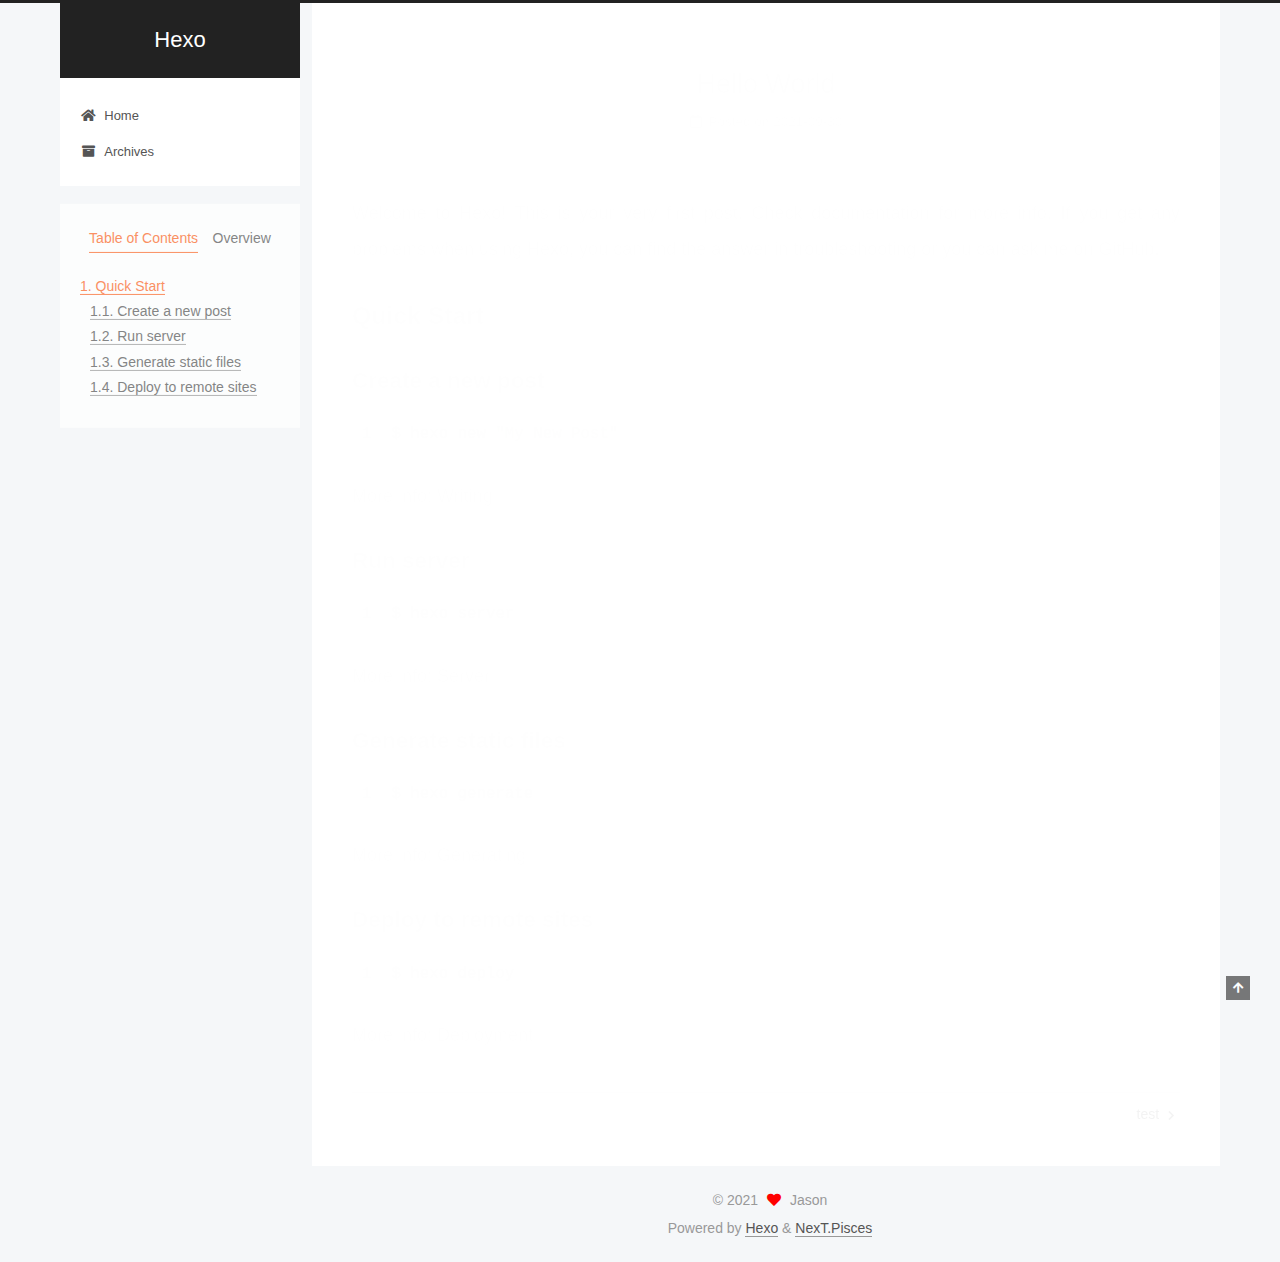
<file: 2021/09/30/hello-world/index.html>
<!DOCTYPE html>
<html lang="en">
<head>
  <meta charset="UTF-8">
<meta name="viewport" content="width=device-width, initial-scale=1, maximum-scale=2">
<meta name="theme-color" content="#222">
<meta name="generator" content="Hexo 5.4.0">
  <link rel="apple-touch-icon" sizes="180x180" href="/images/apple-touch-icon-next.png">
  <link rel="icon" type="image/png" sizes="32x32" href="/images/favicon-32x32-next.png">
  <link rel="icon" type="image/png" sizes="16x16" href="/images/favicon-16x16-next.png">
  <link rel="mask-icon" href="/images/logo.svg" color="#222">

<link rel="stylesheet" href="/css/main.css">


<link rel="stylesheet" href="/lib/font-awesome/css/all.min.css">

<script id="hexo-configurations">
    var NexT = window.NexT || {};
    var CONFIG = {"hostname":"j0x47.github.io","root":"/","scheme":"Pisces","version":"7.8.0","exturl":false,"sidebar":{"position":"left","display":"post","padding":18,"offset":12,"onmobile":false},"copycode":{"enable":false,"show_result":false,"style":null},"back2top":{"enable":true,"sidebar":false,"scrollpercent":false},"bookmark":{"enable":false,"color":"#222","save":"auto"},"fancybox":false,"mediumzoom":false,"lazyload":false,"pangu":false,"comments":{"style":"tabs","active":null,"storage":true,"lazyload":false,"nav":null},"algolia":{"hits":{"per_page":10},"labels":{"input_placeholder":"Search for Posts","hits_empty":"We didn't find any results for the search: ${query}","hits_stats":"${hits} results found in ${time} ms"}},"localsearch":{"enable":false,"trigger":"auto","top_n_per_article":1,"unescape":false,"preload":false},"motion":{"enable":true,"async":false,"transition":{"post_block":"fadeIn","post_header":"slideDownIn","post_body":"slideDownIn","coll_header":"slideLeftIn","sidebar":"slideUpIn"}}};
  </script>

  <meta name="description" content="Welcome to Hexo! This is your very first post. Check documentation for more info. If you get any problems when using Hexo, you can find the answer in troubleshooting or you can ask me on GitHub. Quick">
<meta property="og:type" content="article">
<meta property="og:title" content="Hello World">
<meta property="og:url" content="https://j0x47.github.io/2021/09/30/hello-world/index.html">
<meta property="og:site_name" content="Hexo">
<meta property="og:description" content="Welcome to Hexo! This is your very first post. Check documentation for more info. If you get any problems when using Hexo, you can find the answer in troubleshooting or you can ask me on GitHub. Quick">
<meta property="og:locale" content="en_US">
<meta property="article:published_time" content="2021-09-30T22:25:20.077Z">
<meta property="article:modified_time" content="2021-09-30T22:25:20.077Z">
<meta property="article:author" content="Jason">
<meta property="article:tag" content="tech">
<meta name="twitter:card" content="summary">

<link rel="canonical" href="https://j0x47.github.io/2021/09/30/hello-world/">


<script id="page-configurations">
  // https://hexo.io/docs/variables.html
  CONFIG.page = {
    sidebar: "",
    isHome : false,
    isPost : true,
    lang   : 'en'
  };
</script>

  <title>Hello World | Hexo</title>
  






  <noscript>
  <style>
  .use-motion .brand,
  .use-motion .menu-item,
  .sidebar-inner,
  .use-motion .post-block,
  .use-motion .pagination,
  .use-motion .comments,
  .use-motion .post-header,
  .use-motion .post-body,
  .use-motion .collection-header { opacity: initial; }

  .use-motion .site-title,
  .use-motion .site-subtitle {
    opacity: initial;
    top: initial;
  }

  .use-motion .logo-line-before i { left: initial; }
  .use-motion .logo-line-after i { right: initial; }
  </style>
</noscript>

</head>

<body itemscope itemtype="http://schema.org/WebPage">
  <div class="container use-motion">
    <div class="headband"></div>

    <header class="header" itemscope itemtype="http://schema.org/WPHeader">
      <div class="header-inner"><div class="site-brand-container">
  <div class="site-nav-toggle">
    <div class="toggle" aria-label="Toggle navigation bar">
      <span class="toggle-line toggle-line-first"></span>
      <span class="toggle-line toggle-line-middle"></span>
      <span class="toggle-line toggle-line-last"></span>
    </div>
  </div>

  <div class="site-meta">

    <a href="/" class="brand" rel="start">
      <span class="logo-line-before"><i></i></span>
      <h1 class="site-title">Hexo</h1>
      <span class="logo-line-after"><i></i></span>
    </a>
  </div>

  <div class="site-nav-right">
    <div class="toggle popup-trigger">
    </div>
  </div>
</div>




<nav class="site-nav">
  <ul id="menu" class="main-menu menu">
        <li class="menu-item menu-item-home">

    <a href="/" rel="section"><i class="fa fa-home fa-fw"></i>Home</a>

  </li>
        <li class="menu-item menu-item-archives">

    <a href="/archives/" rel="section"><i class="fa fa-archive fa-fw"></i>Archives</a>

  </li>
  </ul>
</nav>




</div>
    </header>

    
  <div class="back-to-top">
    <i class="fa fa-arrow-up"></i>
    <span>0%</span>
  </div>


    <main class="main">
      <div class="main-inner">
        <div class="content-wrap">
          

          <div class="content post posts-expand">
            

    
  
  
  <article itemscope itemtype="http://schema.org/Article" class="post-block" lang="en">
    <link itemprop="mainEntityOfPage" href="https://j0x47.github.io/2021/09/30/hello-world/">

    <span hidden itemprop="author" itemscope itemtype="http://schema.org/Person">
      <meta itemprop="image" content="/images/avatar.gif">
      <meta itemprop="name" content="Jason">
      <meta itemprop="description" content="demo">
    </span>

    <span hidden itemprop="publisher" itemscope itemtype="http://schema.org/Organization">
      <meta itemprop="name" content="Hexo">
    </span>
      <header class="post-header">
        <h1 class="post-title" itemprop="name headline">
          Hello World
        </h1>

        <div class="post-meta">
            <span class="post-meta-item">
              <span class="post-meta-item-icon">
                <i class="far fa-calendar"></i>
              </span>
              <span class="post-meta-item-text">Posted on</span>

              <time title="Created: 2021-09-30 18:25:20" itemprop="dateCreated datePublished" datetime="2021-09-30T18:25:20-04:00">2021-09-30</time>
            </span>

          

        </div>
      </header>

    
    
    
    <div class="post-body" itemprop="articleBody">

      
        <p>Welcome to <a target="_blank" rel="noopener" href="https://hexo.io/">Hexo</a>! This is your very first post. Check <a target="_blank" rel="noopener" href="https://hexo.io/docs/">documentation</a> for more info. If you get any problems when using Hexo, you can find the answer in <a target="_blank" rel="noopener" href="https://hexo.io/docs/troubleshooting.html">troubleshooting</a> or you can ask me on <a target="_blank" rel="noopener" href="https://github.com/hexojs/hexo/issues">GitHub</a>.</p>
<h2 id="Quick-Start"><a href="#Quick-Start" class="headerlink" title="Quick Start"></a>Quick Start</h2><h3 id="Create-a-new-post"><a href="#Create-a-new-post" class="headerlink" title="Create a new post"></a>Create a new post</h3><figure class="highlight bash"><table><tr><td class="gutter"><pre><span class="line">1</span><br></pre></td><td class="code"><pre><span class="line">$ hexo new <span class="string">&quot;My New Post&quot;</span></span><br></pre></td></tr></table></figure>

<p>More info: <a target="_blank" rel="noopener" href="https://hexo.io/docs/writing.html">Writing</a></p>
<h3 id="Run-server"><a href="#Run-server" class="headerlink" title="Run server"></a>Run server</h3><figure class="highlight bash"><table><tr><td class="gutter"><pre><span class="line">1</span><br></pre></td><td class="code"><pre><span class="line">$ hexo server</span><br></pre></td></tr></table></figure>

<p>More info: <a target="_blank" rel="noopener" href="https://hexo.io/docs/server.html">Server</a></p>
<h3 id="Generate-static-files"><a href="#Generate-static-files" class="headerlink" title="Generate static files"></a>Generate static files</h3><figure class="highlight bash"><table><tr><td class="gutter"><pre><span class="line">1</span><br></pre></td><td class="code"><pre><span class="line">$ hexo generate</span><br></pre></td></tr></table></figure>

<p>More info: <a target="_blank" rel="noopener" href="https://hexo.io/docs/generating.html">Generating</a></p>
<h3 id="Deploy-to-remote-sites"><a href="#Deploy-to-remote-sites" class="headerlink" title="Deploy to remote sites"></a>Deploy to remote sites</h3><figure class="highlight bash"><table><tr><td class="gutter"><pre><span class="line">1</span><br></pre></td><td class="code"><pre><span class="line">$ hexo deploy</span><br></pre></td></tr></table></figure>

<p>More info: <a target="_blank" rel="noopener" href="https://hexo.io/docs/one-command-deployment.html">Deployment</a></p>

    </div>

    
    
    

      <footer class="post-footer">

        


        
    <div class="post-nav">
      <div class="post-nav-item"></div>
      <div class="post-nav-item">
    <a href="/2021/09/30/test/" rel="next" title="test">
      test <i class="fa fa-chevron-right"></i>
    </a></div>
    </div>
      </footer>
    
  </article>
  
  
  



          </div>
          

<script>
  window.addEventListener('tabs:register', () => {
    let { activeClass } = CONFIG.comments;
    if (CONFIG.comments.storage) {
      activeClass = localStorage.getItem('comments_active') || activeClass;
    }
    if (activeClass) {
      let activeTab = document.querySelector(`a[href="#comment-${activeClass}"]`);
      if (activeTab) {
        activeTab.click();
      }
    }
  });
  if (CONFIG.comments.storage) {
    window.addEventListener('tabs:click', event => {
      if (!event.target.matches('.tabs-comment .tab-content .tab-pane')) return;
      let commentClass = event.target.classList[1];
      localStorage.setItem('comments_active', commentClass);
    });
  }
</script>

        </div>
          
  
  <div class="toggle sidebar-toggle">
    <span class="toggle-line toggle-line-first"></span>
    <span class="toggle-line toggle-line-middle"></span>
    <span class="toggle-line toggle-line-last"></span>
  </div>

  <aside class="sidebar">
    <div class="sidebar-inner">

      <ul class="sidebar-nav motion-element">
        <li class="sidebar-nav-toc">
          Table of Contents
        </li>
        <li class="sidebar-nav-overview">
          Overview
        </li>
      </ul>

      <!--noindex-->
      <div class="post-toc-wrap sidebar-panel">
          <div class="post-toc motion-element"><ol class="nav"><li class="nav-item nav-level-2"><a class="nav-link" href="#Quick-Start"><span class="nav-number">1.</span> <span class="nav-text">Quick Start</span></a><ol class="nav-child"><li class="nav-item nav-level-3"><a class="nav-link" href="#Create-a-new-post"><span class="nav-number">1.1.</span> <span class="nav-text">Create a new post</span></a></li><li class="nav-item nav-level-3"><a class="nav-link" href="#Run-server"><span class="nav-number">1.2.</span> <span class="nav-text">Run server</span></a></li><li class="nav-item nav-level-3"><a class="nav-link" href="#Generate-static-files"><span class="nav-number">1.3.</span> <span class="nav-text">Generate static files</span></a></li><li class="nav-item nav-level-3"><a class="nav-link" href="#Deploy-to-remote-sites"><span class="nav-number">1.4.</span> <span class="nav-text">Deploy to remote sites</span></a></li></ol></li></ol></div>
      </div>
      <!--/noindex-->

      <div class="site-overview-wrap sidebar-panel">
        <div class="site-author motion-element" itemprop="author" itemscope itemtype="http://schema.org/Person">
  <p class="site-author-name" itemprop="name">Jason</p>
  <div class="site-description" itemprop="description">demo</div>
</div>
<div class="site-state-wrap motion-element">
  <nav class="site-state">
      <div class="site-state-item site-state-posts">
          <a href="/archives/">
        
          <span class="site-state-item-count">2</span>
          <span class="site-state-item-name">posts</span>
        </a>
      </div>
  </nav>
</div>



      </div>

    </div>
  </aside>
  <div id="sidebar-dimmer"></div>


      </div>
    </main>

    <footer class="footer">
      <div class="footer-inner">
        

        

<div class="copyright">
  
  &copy; 
  <span itemprop="copyrightYear">2021</span>
  <span class="with-love">
    <i class="fa fa-heart"></i>
  </span>
  <span class="author" itemprop="copyrightHolder">Jason</span>
</div>
  <div class="powered-by">Powered by <a href="https://hexo.io/" class="theme-link" rel="noopener" target="_blank">Hexo</a> & <a href="https://pisces.theme-next.org/" class="theme-link" rel="noopener" target="_blank">NexT.Pisces</a>
  </div>

        








      </div>
    </footer>
  </div>

  
  <script src="/lib/anime.min.js"></script>
  <script src="/lib/velocity/velocity.min.js"></script>
  <script src="/lib/velocity/velocity.ui.min.js"></script>

<script src="/js/utils.js"></script>

<script src="/js/motion.js"></script>


<script src="/js/schemes/pisces.js"></script>


<script src="/js/next-boot.js"></script>




  















  

  

</body>
</html>
</file>
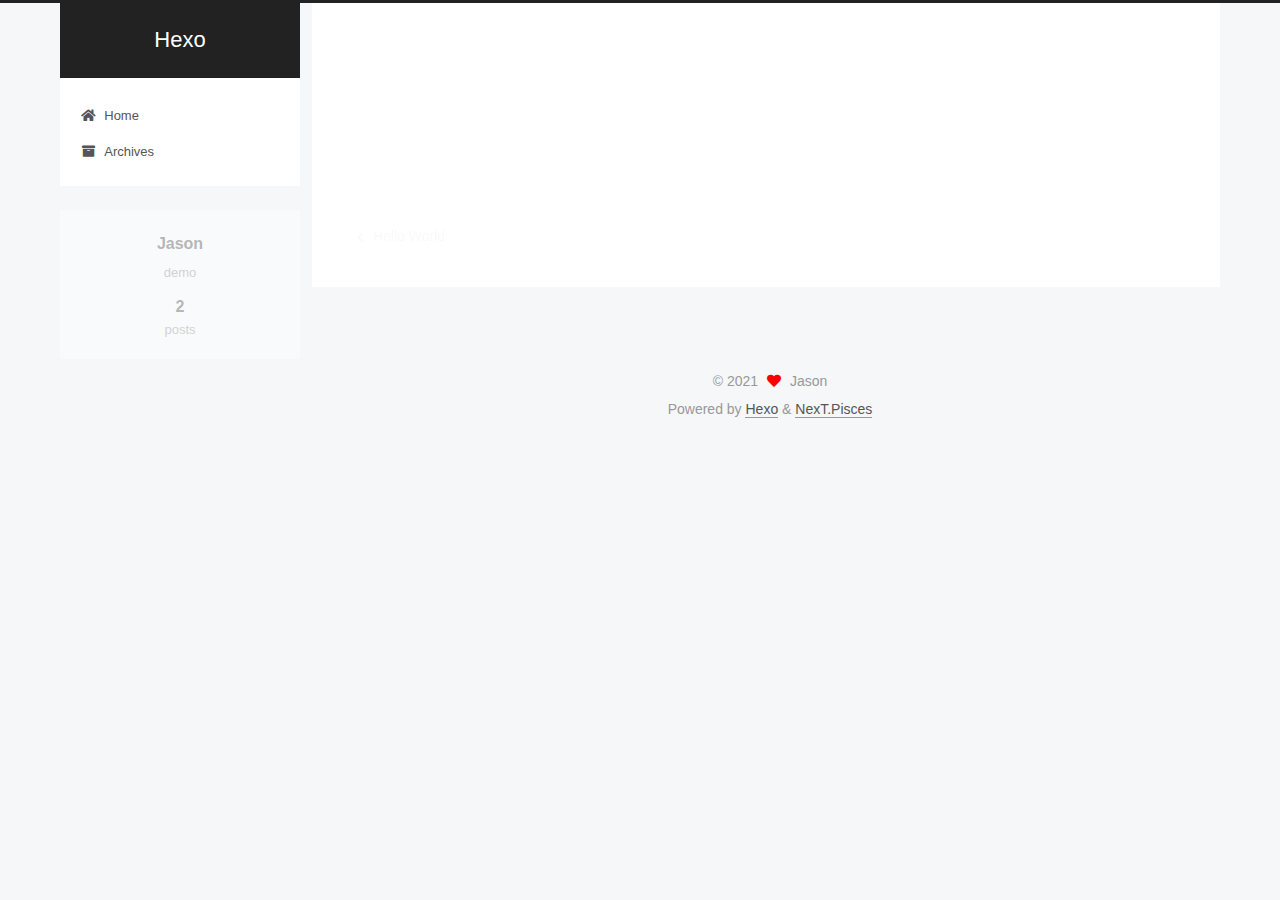
<file: 2021/09/30/test/index.html>
<!DOCTYPE html>
<html lang="en">
<head>
  <meta charset="UTF-8">
<meta name="viewport" content="width=device-width, initial-scale=1, maximum-scale=2">
<meta name="theme-color" content="#222">
<meta name="generator" content="Hexo 5.4.0">
  <link rel="apple-touch-icon" sizes="180x180" href="/images/apple-touch-icon-next.png">
  <link rel="icon" type="image/png" sizes="32x32" href="/images/favicon-32x32-next.png">
  <link rel="icon" type="image/png" sizes="16x16" href="/images/favicon-16x16-next.png">
  <link rel="mask-icon" href="/images/logo.svg" color="#222">

<link rel="stylesheet" href="/css/main.css">


<link rel="stylesheet" href="/lib/font-awesome/css/all.min.css">

<script id="hexo-configurations">
    var NexT = window.NexT || {};
    var CONFIG = {"hostname":"j0x47.github.io","root":"/","scheme":"Pisces","version":"7.8.0","exturl":false,"sidebar":{"position":"left","display":"post","padding":18,"offset":12,"onmobile":false},"copycode":{"enable":false,"show_result":false,"style":null},"back2top":{"enable":true,"sidebar":false,"scrollpercent":false},"bookmark":{"enable":false,"color":"#222","save":"auto"},"fancybox":false,"mediumzoom":false,"lazyload":false,"pangu":false,"comments":{"style":"tabs","active":null,"storage":true,"lazyload":false,"nav":null},"algolia":{"hits":{"per_page":10},"labels":{"input_placeholder":"Search for Posts","hits_empty":"We didn't find any results for the search: ${query}","hits_stats":"${hits} results found in ${time} ms"}},"localsearch":{"enable":false,"trigger":"auto","top_n_per_article":1,"unescape":false,"preload":false},"motion":{"enable":true,"async":false,"transition":{"post_block":"fadeIn","post_header":"slideDownIn","post_body":"slideDownIn","coll_header":"slideLeftIn","sidebar":"slideUpIn"}}};
  </script>

  <meta name="description" content="demo">
<meta property="og:type" content="article">
<meta property="og:title" content="test">
<meta property="og:url" content="https://j0x47.github.io/2021/09/30/test/index.html">
<meta property="og:site_name" content="Hexo">
<meta property="og:description" content="demo">
<meta property="og:locale" content="en_US">
<meta property="article:published_time" content="2021-10-01T01:33:16.000Z">
<meta property="article:modified_time" content="2021-10-01T01:33:16.596Z">
<meta property="article:author" content="Jason">
<meta property="article:tag" content="tech">
<meta name="twitter:card" content="summary">

<link rel="canonical" href="https://j0x47.github.io/2021/09/30/test/">


<script id="page-configurations">
  // https://hexo.io/docs/variables.html
  CONFIG.page = {
    sidebar: "",
    isHome : false,
    isPost : true,
    lang   : 'en'
  };
</script>

  <title>test | Hexo</title>
  






  <noscript>
  <style>
  .use-motion .brand,
  .use-motion .menu-item,
  .sidebar-inner,
  .use-motion .post-block,
  .use-motion .pagination,
  .use-motion .comments,
  .use-motion .post-header,
  .use-motion .post-body,
  .use-motion .collection-header { opacity: initial; }

  .use-motion .site-title,
  .use-motion .site-subtitle {
    opacity: initial;
    top: initial;
  }

  .use-motion .logo-line-before i { left: initial; }
  .use-motion .logo-line-after i { right: initial; }
  </style>
</noscript>

</head>

<body itemscope itemtype="http://schema.org/WebPage">
  <div class="container use-motion">
    <div class="headband"></div>

    <header class="header" itemscope itemtype="http://schema.org/WPHeader">
      <div class="header-inner"><div class="site-brand-container">
  <div class="site-nav-toggle">
    <div class="toggle" aria-label="Toggle navigation bar">
      <span class="toggle-line toggle-line-first"></span>
      <span class="toggle-line toggle-line-middle"></span>
      <span class="toggle-line toggle-line-last"></span>
    </div>
  </div>

  <div class="site-meta">

    <a href="/" class="brand" rel="start">
      <span class="logo-line-before"><i></i></span>
      <h1 class="site-title">Hexo</h1>
      <span class="logo-line-after"><i></i></span>
    </a>
  </div>

  <div class="site-nav-right">
    <div class="toggle popup-trigger">
    </div>
  </div>
</div>




<nav class="site-nav">
  <ul id="menu" class="main-menu menu">
        <li class="menu-item menu-item-home">

    <a href="/" rel="section"><i class="fa fa-home fa-fw"></i>Home</a>

  </li>
        <li class="menu-item menu-item-archives">

    <a href="/archives/" rel="section"><i class="fa fa-archive fa-fw"></i>Archives</a>

  </li>
  </ul>
</nav>




</div>
    </header>

    
  <div class="back-to-top">
    <i class="fa fa-arrow-up"></i>
    <span>0%</span>
  </div>


    <main class="main">
      <div class="main-inner">
        <div class="content-wrap">
          

          <div class="content post posts-expand">
            

    
  
  
  <article itemscope itemtype="http://schema.org/Article" class="post-block" lang="en">
    <link itemprop="mainEntityOfPage" href="https://j0x47.github.io/2021/09/30/test/">

    <span hidden itemprop="author" itemscope itemtype="http://schema.org/Person">
      <meta itemprop="image" content="/images/avatar.gif">
      <meta itemprop="name" content="Jason">
      <meta itemprop="description" content="demo">
    </span>

    <span hidden itemprop="publisher" itemscope itemtype="http://schema.org/Organization">
      <meta itemprop="name" content="Hexo">
    </span>
      <header class="post-header">
        <h1 class="post-title" itemprop="name headline">
          test
        </h1>

        <div class="post-meta">
            <span class="post-meta-item">
              <span class="post-meta-item-icon">
                <i class="far fa-calendar"></i>
              </span>
              <span class="post-meta-item-text">Posted on</span>

              <time title="Created: 2021-09-30 21:33:16" itemprop="dateCreated datePublished" datetime="2021-09-30T21:33:16-04:00">2021-09-30</time>
            </span>

          

        </div>
      </header>

    
    
    
    <div class="post-body" itemprop="articleBody">

      
        
    </div>

    
    
    

      <footer class="post-footer">

        


        
    <div class="post-nav">
      <div class="post-nav-item">
    <a href="/2021/09/30/hello-world/" rel="prev" title="Hello World">
      <i class="fa fa-chevron-left"></i> Hello World
    </a></div>
      <div class="post-nav-item"></div>
    </div>
      </footer>
    
  </article>
  
  
  



          </div>
          

<script>
  window.addEventListener('tabs:register', () => {
    let { activeClass } = CONFIG.comments;
    if (CONFIG.comments.storage) {
      activeClass = localStorage.getItem('comments_active') || activeClass;
    }
    if (activeClass) {
      let activeTab = document.querySelector(`a[href="#comment-${activeClass}"]`);
      if (activeTab) {
        activeTab.click();
      }
    }
  });
  if (CONFIG.comments.storage) {
    window.addEventListener('tabs:click', event => {
      if (!event.target.matches('.tabs-comment .tab-content .tab-pane')) return;
      let commentClass = event.target.classList[1];
      localStorage.setItem('comments_active', commentClass);
    });
  }
</script>

        </div>
          
  
  <div class="toggle sidebar-toggle">
    <span class="toggle-line toggle-line-first"></span>
    <span class="toggle-line toggle-line-middle"></span>
    <span class="toggle-line toggle-line-last"></span>
  </div>

  <aside class="sidebar">
    <div class="sidebar-inner">

      <ul class="sidebar-nav motion-element">
        <li class="sidebar-nav-toc">
          Table of Contents
        </li>
        <li class="sidebar-nav-overview">
          Overview
        </li>
      </ul>

      <!--noindex-->
      <div class="post-toc-wrap sidebar-panel">
      </div>
      <!--/noindex-->

      <div class="site-overview-wrap sidebar-panel">
        <div class="site-author motion-element" itemprop="author" itemscope itemtype="http://schema.org/Person">
  <p class="site-author-name" itemprop="name">Jason</p>
  <div class="site-description" itemprop="description">demo</div>
</div>
<div class="site-state-wrap motion-element">
  <nav class="site-state">
      <div class="site-state-item site-state-posts">
          <a href="/archives/">
        
          <span class="site-state-item-count">2</span>
          <span class="site-state-item-name">posts</span>
        </a>
      </div>
  </nav>
</div>



      </div>

    </div>
  </aside>
  <div id="sidebar-dimmer"></div>


      </div>
    </main>

    <footer class="footer">
      <div class="footer-inner">
        

        

<div class="copyright">
  
  &copy; 
  <span itemprop="copyrightYear">2021</span>
  <span class="with-love">
    <i class="fa fa-heart"></i>
  </span>
  <span class="author" itemprop="copyrightHolder">Jason</span>
</div>
  <div class="powered-by">Powered by <a href="https://hexo.io/" class="theme-link" rel="noopener" target="_blank">Hexo</a> & <a href="https://pisces.theme-next.org/" class="theme-link" rel="noopener" target="_blank">NexT.Pisces</a>
  </div>

        








      </div>
    </footer>
  </div>

  
  <script src="/lib/anime.min.js"></script>
  <script src="/lib/velocity/velocity.min.js"></script>
  <script src="/lib/velocity/velocity.ui.min.js"></script>

<script src="/js/utils.js"></script>

<script src="/js/motion.js"></script>


<script src="/js/schemes/pisces.js"></script>


<script src="/js/next-boot.js"></script>




  















  

  

</body>
</html>
</file>
<file: css/main.css>
:root {
  --body-bg-color: #f5f7f9;
  --content-bg-color: #fff;
  --card-bg-color: #f5f5f5;
  --text-color: #555;
  --blockquote-color: #666;
  --link-color: #555;
  --link-hover-color: #222;
  --brand-color: #fff;
  --brand-hover-color: #fff;
  --table-row-odd-bg-color: #f9f9f9;
  --table-row-hover-bg-color: #f5f5f5;
  --menu-item-bg-color: #f5f5f5;
  --btn-default-bg: #fff;
  --btn-default-color: #555;
  --btn-default-border-color: #555;
  --btn-default-hover-bg: #222;
  --btn-default-hover-color: #fff;
  --btn-default-hover-border-color: #222;
}
html {
  line-height: 1.15; /* 1 */
  -webkit-text-size-adjust: 100%; /* 2 */
}
body {
  margin: 0;
}
main {
  display: block;
}
h1 {
  font-size: 2em;
  margin: 0.67em 0;
}
hr {
  box-sizing: content-box; /* 1 */
  height: 0; /* 1 */
  overflow: visible; /* 2 */
}
pre {
  font-family: monospace, monospace; /* 1 */
  font-size: 1em; /* 2 */
}
a {
  background: transparent;
}
abbr[title] {
  border-bottom: none; /* 1 */
  text-decoration: underline; /* 2 */
  text-decoration: underline dotted; /* 2 */
}
b,
strong {
  font-weight: bolder;
}
code,
kbd,
samp {
  font-family: monospace, monospace; /* 1 */
  font-size: 1em; /* 2 */
}
small {
  font-size: 80%;
}
sub,
sup {
  font-size: 75%;
  line-height: 0;
  position: relative;
  vertical-align: baseline;
}
sub {
  bottom: -0.25em;
}
sup {
  top: -0.5em;
}
img {
  border-style: none;
}
button,
input,
optgroup,
select,
textarea {
  font-family: inherit; /* 1 */
  font-size: 100%; /* 1 */
  line-height: 1.15; /* 1 */
  margin: 0; /* 2 */
}
button,
input {
/* 1 */
  overflow: visible;
}
button,
select {
/* 1 */
  text-transform: none;
}
button,
[type='button'],
[type='reset'],
[type='submit'] {
  -webkit-appearance: button;
}
button::-moz-focus-inner,
[type='button']::-moz-focus-inner,
[type='reset']::-moz-focus-inner,
[type='submit']::-moz-focus-inner {
  border-style: none;
  padding: 0;
}
button:-moz-focusring,
[type='button']:-moz-focusring,
[type='reset']:-moz-focusring,
[type='submit']:-moz-focusring {
  outline: 1px dotted ButtonText;
}
fieldset {
  padding: 0.35em 0.75em 0.625em;
}
legend {
  box-sizing: border-box; /* 1 */
  color: inherit; /* 2 */
  display: table; /* 1 */
  max-width: 100%; /* 1 */
  padding: 0; /* 3 */
  white-space: normal; /* 1 */
}
progress {
  vertical-align: baseline;
}
textarea {
  overflow: auto;
}
[type='checkbox'],
[type='radio'] {
  box-sizing: border-box; /* 1 */
  padding: 0; /* 2 */
}
[type='number']::-webkit-inner-spin-button,
[type='number']::-webkit-outer-spin-button {
  height: auto;
}
[type='search'] {
  outline-offset: -2px; /* 2 */
  -webkit-appearance: textfield; /* 1 */
}
[type='search']::-webkit-search-decoration {
  -webkit-appearance: none;
}
::-webkit-file-upload-button {
  font: inherit; /* 2 */
  -webkit-appearance: button; /* 1 */
}
details {
  display: block;
}
summary {
  display: list-item;
}
template {
  display: none;
}
[hidden] {
  display: none;
}
::selection {
  background: #262a30;
  color: #eee;
}
html,
body {
  height: 100%;
}
body {
  background: var(--body-bg-color);
  color: var(--text-color);
  font-family: 'Lato', "PingFang SC", "Microsoft YaHei", sans-serif;
  font-size: 1em;
  line-height: 2;
}
@media (max-width: 991px) {
  body {
    padding-left: 0 !important;
    padding-right: 0 !important;
  }
}
h1,
h2,
h3,
h4,
h5,
h6 {
  font-family: 'Lato', "PingFang SC", "Microsoft YaHei", sans-serif;
  font-weight: bold;
  line-height: 1.5;
  margin: 20px 0 15px;
}
h1 {
  font-size: 1.5em;
}
h2 {
  font-size: 1.375em;
}
h3 {
  font-size: 1.25em;
}
h4 {
  font-size: 1.125em;
}
h5 {
  font-size: 1em;
}
h6 {
  font-size: 0.875em;
}
p {
  margin: 0 0 20px 0;
}
a,
span.exturl {
  border-bottom: 1px solid #999;
  color: var(--link-color);
  outline: 0;
  text-decoration: none;
  overflow-wrap: break-word;
  word-wrap: break-word;
  cursor: pointer;
}
a:hover,
span.exturl:hover {
  border-bottom-color: var(--link-hover-color);
  color: var(--link-hover-color);
}
iframe,
img,
video {
  display: block;
  margin-left: auto;
  margin-right: auto;
  max-width: 100%;
}
hr {
  background-image: repeating-linear-gradient(-45deg, #ddd, #ddd 4px, transparent 4px, transparent 8px);
  border: 0;
  height: 3px;
  margin: 40px 0;
}
blockquote {
  border-left: 4px solid #ddd;
  color: var(--blockquote-color);
  margin: 0;
  padding: 0 15px;
}
blockquote cite::before {
  content: '-';
  padding: 0 5px;
}
dt {
  font-weight: bold;
}
dd {
  margin: 0;
  padding: 0;
}
kbd {
  background-color: #f5f5f5;
  background-image: linear-gradient(#eee, #fff, #eee);
  border: 1px solid #ccc;
  border-radius: 0.2em;
  box-shadow: 0.1em 0.1em 0.2em rgba(0,0,0,0.1);
  color: #555;
  font-family: inherit;
  padding: 0.1em 0.3em;
  white-space: nowrap;
}
.table-container {
  overflow: auto;
}
table {
  border-collapse: collapse;
  border-spacing: 0;
  font-size: 0.875em;
  margin: 0 0 20px 0;
  width: 100%;
}
tbody tr:nth-of-type(odd) {
  background: var(--table-row-odd-bg-color);
}
tbody tr:hover {
  background: var(--table-row-hover-bg-color);
}
caption,
th,
td {
  font-weight: normal;
  padding: 8px;
  vertical-align: middle;
}
th,
td {
  border: 1px solid #ddd;
  border-bottom: 3px solid #ddd;
}
th {
  font-weight: 700;
  padding-bottom: 10px;
}
td {
  border-bottom-width: 1px;
}
.btn {
  background: var(--btn-default-bg);
  border: 2px solid var(--btn-default-border-color);
  border-radius: 2px;
  color: var(--btn-default-color);
  display: inline-block;
  font-size: 0.875em;
  line-height: 2;
  padding: 0 20px;
  text-decoration: none;
  transition-property: background-color;
  transition-delay: 0s;
  transition-duration: 0.2s;
  transition-timing-function: ease-in-out;
}
.btn:hover {
  background: var(--btn-default-hover-bg);
  border-color: var(--btn-default-hover-border-color);
  color: var(--btn-default-hover-color);
}
.btn + .btn {
  margin: 0 0 8px 8px;
}
.btn .fa-fw {
  text-align: left;
  width: 1.285714285714286em;
}
.toggle {
  line-height: 0;
}
.toggle .toggle-line {
  background: #fff;
  display: inline-block;
  height: 2px;
  left: 0;
  position: relative;
  top: 0;
  transition: all 0.4s;
  vertical-align: top;
  width: 100%;
}
.toggle .toggle-line:not(:first-child) {
  margin-top: 3px;
}
.toggle.toggle-arrow .toggle-line-first {
  left: 50%;
  top: 2px;
  transform: rotate(45deg);
  width: 50%;
}
.toggle.toggle-arrow .toggle-line-middle {
  left: 2px;
  width: 90%;
}
.toggle.toggle-arrow .toggle-line-last {
  left: 50%;
  top: -2px;
  transform: rotate(-45deg);
  width: 50%;
}
.toggle.toggle-close .toggle-line-first {
  transform: rotate(-45deg);
  top: 5px;
}
.toggle.toggle-close .toggle-line-middle {
  opacity: 0;
}
.toggle.toggle-close .toggle-line-last {
  transform: rotate(45deg);
  top: -5px;
}
.highlight,
pre {
  background: #f7f7f7;
  color: #4d4d4c;
  line-height: 1.6;
  margin: 0 auto 20px;
}
pre,
code {
  font-family: consolas, Menlo, monospace, "PingFang SC", "Microsoft YaHei";
}
code {
  background: #eee;
  border-radius: 3px;
  color: #555;
  padding: 2px 4px;
  overflow-wrap: break-word;
  word-wrap: break-word;
}
.highlight *::selection {
  background: #d6d6d6;
}
.highlight pre {
  border: 0;
  margin: 0;
  padding: 10px 0;
}
.highlight table {
  border: 0;
  margin: 0;
  width: auto;
}
.highlight td {
  border: 0;
  padding: 0;
}
.highlight figcaption {
  background: #eff2f3;
  color: #4d4d4c;
  display: flex;
  font-size: 0.875em;
  justify-content: space-between;
  line-height: 1.2;
  padding: 0.5em;
}
.highlight figcaption a {
  color: #4d4d4c;
}
.highlight figcaption a:hover {
  border-bottom-color: #4d4d4c;
}
.highlight .gutter {
  -moz-user-select: none;
  -ms-user-select: none;
  -webkit-user-select: none;
  user-select: none;
}
.highlight .gutter pre {
  background: #eff2f3;
  color: #869194;
  padding-left: 10px;
  padding-right: 10px;
  text-align: right;
}
.highlight .code pre {
  background: #f7f7f7;
  padding-left: 10px;
  width: 100%;
}
.gist table {
  width: auto;
}
.gist table td {
  border: 0;
}
pre {
  overflow: auto;
  padding: 10px;
}
pre code {
  background: none;
  color: #4d4d4c;
  font-size: 0.875em;
  padding: 0;
  text-shadow: none;
}
pre .deletion {
  background: #fdd;
}
pre .addition {
  background: #dfd;
}
pre .meta {
  color: #eab700;
  -moz-user-select: none;
  -ms-user-select: none;
  -webkit-user-select: none;
  user-select: none;
}
pre .comment {
  color: #8e908c;
}
pre .variable,
pre .attribute,
pre .tag,
pre .name,
pre .regexp,
pre .ruby .constant,
pre .xml .tag .title,
pre .xml .pi,
pre .xml .doctype,
pre .html .doctype,
pre .css .id,
pre .css .class,
pre .css .pseudo {
  color: #c82829;
}
pre .number,
pre .preprocessor,
pre .built_in,
pre .builtin-name,
pre .literal,
pre .params,
pre .constant,
pre .command {
  color: #f5871f;
}
pre .ruby .class .title,
pre .css .rules .attribute,
pre .string,
pre .symbol,
pre .value,
pre .inheritance,
pre .header,
pre .ruby .symbol,
pre .xml .cdata,
pre .special,
pre .formula {
  color: #718c00;
}
pre .title,
pre .css .hexcolor {
  color: #3e999f;
}
pre .function,
pre .python .decorator,
pre .python .title,
pre .ruby .function .title,
pre .ruby .title .keyword,
pre .perl .sub,
pre .javascript .title,
pre .coffeescript .title {
  color: #4271ae;
}
pre .keyword,
pre .javascript .function {
  color: #8959a8;
}
.blockquote-center {
  border-left: none;
  margin: 40px 0;
  padding: 0;
  position: relative;
  text-align: center;
}
.blockquote-center .fa {
  display: block;
  opacity: 0.6;
  position: absolute;
  width: 100%;
}
.blockquote-center .fa-quote-left {
  border-top: 1px solid #ccc;
  text-align: left;
  top: -20px;
}
.blockquote-center .fa-quote-right {
  border-bottom: 1px solid #ccc;
  text-align: right;
  bottom: -20px;
}
.blockquote-center p,
.blockquote-center div {
  text-align: center;
}
.post-body .group-picture img {
  margin: 0 auto;
  padding: 0 3px;
}
.group-picture-row {
  margin-bottom: 6px;
  overflow: hidden;
}
.group-picture-column {
  float: left;
  margin-bottom: 10px;
}
.post-body .label {
  color: #555;
  display: inline;
  padding: 0 2px;
}
.post-body .label.default {
  background: #f0f0f0;
}
.post-body .label.primary {
  background: #efe6f7;
}
.post-body .label.info {
  background: #e5f2f8;
}
.post-body .label.success {
  background: #e7f4e9;
}
.post-body .label.warning {
  background: #fcf6e1;
}
.post-body .label.danger {
  background: #fae8eb;
}
.post-body .tabs {
  margin-bottom: 20px;
}
.post-body .tabs,
.tabs-comment {
  display: block;
  padding-top: 10px;
  position: relative;
}
.post-body .tabs ul.nav-tabs,
.tabs-comment ul.nav-tabs {
  display: flex;
  flex-wrap: wrap;
  margin: 0;
  margin-bottom: -1px;
  padding: 0;
}
@media (max-width: 413px) {
  .post-body .tabs ul.nav-tabs,
  .tabs-comment ul.nav-tabs {
    display: block;
    margin-bottom: 5px;
  }
}
.post-body .tabs ul.nav-tabs li.tab,
.tabs-comment ul.nav-tabs li.tab {
  border-bottom: 1px solid #ddd;
  border-left: 1px solid transparent;
  border-right: 1px solid transparent;
  border-top: 3px solid transparent;
  flex-grow: 1;
  list-style-type: none;
  border-radius: 0 0 0 0;
}
@media (max-width: 413px) {
  .post-body .tabs ul.nav-tabs li.tab,
  .tabs-comment ul.nav-tabs li.tab {
    border-bottom: 1px solid transparent;
    border-left: 3px solid transparent;
    border-right: 1px solid transparent;
    border-top: 1px solid transparent;
  }
}
@media (max-width: 413px) {
  .post-body .tabs ul.nav-tabs li.tab,
  .tabs-comment ul.nav-tabs li.tab {
    border-radius: 0;
  }
}
.post-body .tabs ul.nav-tabs li.tab a,
.tabs-comment ul.nav-tabs li.tab a {
  border-bottom: initial;
  display: block;
  line-height: 1.8;
  outline: 0;
  padding: 0.25em 0.75em;
  text-align: center;
  transition-delay: 0s;
  transition-duration: 0.2s;
  transition-timing-function: ease-out;
}
.post-body .tabs ul.nav-tabs li.tab a i,
.tabs-comment ul.nav-tabs li.tab a i {
  width: 1.285714285714286em;
}
.post-body .tabs ul.nav-tabs li.tab.active,
.tabs-comment ul.nav-tabs li.tab.active {
  border-bottom: 1px solid transparent;
  border-left: 1px solid #ddd;
  border-right: 1px solid #ddd;
  border-top: 3px solid #fc6423;
}
@media (max-width: 413px) {
  .post-body .tabs ul.nav-tabs li.tab.active,
  .tabs-comment ul.nav-tabs li.tab.active {
    border-bottom: 1px solid #ddd;
    border-left: 3px solid #fc6423;
    border-right: 1px solid #ddd;
    border-top: 1px solid #ddd;
  }
}
.post-body .tabs ul.nav-tabs li.tab.active a,
.tabs-comment ul.nav-tabs li.tab.active a {
  color: var(--link-color);
  cursor: default;
}
.post-body .tabs .tab-content .tab-pane,
.tabs-comment .tab-content .tab-pane {
  border: 1px solid #ddd;
  border-top: 0;
  padding: 20px 20px 0 20px;
  border-radius: 0;
}
.post-body .tabs .tab-content .tab-pane:not(.active),
.tabs-comment .tab-content .tab-pane:not(.active) {
  display: none;
}
.post-body .tabs .tab-content .tab-pane.active,
.tabs-comment .tab-content .tab-pane.active {
  display: block;
}
.post-body .tabs .tab-content .tab-pane.active:nth-of-type(1),
.tabs-comment .tab-content .tab-pane.active:nth-of-type(1) {
  border-radius: 0 0 0 0;
}
@media (max-width: 413px) {
  .post-body .tabs .tab-content .tab-pane.active:nth-of-type(1),
  .tabs-comment .tab-content .tab-pane.active:nth-of-type(1) {
    border-radius: 0;
  }
}
.post-body .note {
  border-radius: 3px;
  margin-bottom: 20px;
  padding: 1em;
  position: relative;
  border: 1px solid #eee;
  border-left-width: 5px;
}
.post-body .note h2,
.post-body .note h3,
.post-body .note h4,
.post-body .note h5,
.post-body .note h6 {
  margin-top: 0;
  border-bottom: initial;
  margin-bottom: 0;
  padding-top: 0;
}
.post-body .note p:first-child,
.post-body .note ul:first-child,
.post-body .note ol:first-child,
.post-body .note table:first-child,
.post-body .note pre:first-child,
.post-body .note blockquote:first-child,
.post-body .note img:first-child {
  margin-top: 0;
}
.post-body .note p:last-child,
.post-body .note ul:last-child,
.post-body .note ol:last-child,
.post-body .note table:last-child,
.post-body .note pre:last-child,
.post-body .note blockquote:last-child,
.post-body .note img:last-child {
  margin-bottom: 0;
}
.post-body .note.default {
  border-left-color: #777;
}
.post-body .note.default h2,
.post-body .note.default h3,
.post-body .note.default h4,
.post-body .note.default h5,
.post-body .note.default h6 {
  color: #777;
}
.post-body .note.primary {
  border-left-color: #6f42c1;
}
.post-body .note.primary h2,
.post-body .note.primary h3,
.post-body .note.primary h4,
.post-body .note.primary h5,
.post-body .note.primary h6 {
  color: #6f42c1;
}
.post-body .note.info {
  border-left-color: #428bca;
}
.post-body .note.info h2,
.post-body .note.info h3,
.post-body .note.info h4,
.post-body .note.info h5,
.post-body .note.info h6 {
  color: #428bca;
}
.post-body .note.success {
  border-left-color: #5cb85c;
}
.post-body .note.success h2,
.post-body .note.success h3,
.post-body .note.success h4,
.post-body .note.success h5,
.post-body .note.success h6 {
  color: #5cb85c;
}
.post-body .note.warning {
  border-left-color: #f0ad4e;
}
.post-body .note.warning h2,
.post-body .note.warning h3,
.post-body .note.warning h4,
.post-body .note.warning h5,
.post-body .note.warning h6 {
  color: #f0ad4e;
}
.post-body .note.danger {
  border-left-color: #d9534f;
}
.post-body .note.danger h2,
.post-body .note.danger h3,
.post-body .note.danger h4,
.post-body .note.danger h5,
.post-body .note.danger h6 {
  color: #d9534f;
}
.pagination .prev,
.pagination .next,
.pagination .page-number,
.pagination .space {
  display: inline-block;
  margin: 0 10px;
  padding: 0 11px;
  position: relative;
  top: -1px;
}
@media (max-width: 767px) {
  .pagination .prev,
  .pagination .next,
  .pagination .page-number,
  .pagination .space {
    margin: 0 5px;
  }
}
.pagination {
  border-top: 1px solid #eee;
  margin: 120px 0 0;
  text-align: center;
}
.pagination .prev,
.pagination .next,
.pagination .page-number {
  border-bottom: 0;
  border-top: 1px solid #eee;
  transition-property: border-color;
  transition-delay: 0s;
  transition-duration: 0.2s;
  transition-timing-function: ease-in-out;
}
.pagination .prev:hover,
.pagination .next:hover,
.pagination .page-number:hover {
  border-top-color: #222;
}
.pagination .space {
  margin: 0;
  padding: 0;
}
.pagination .prev {
  margin-left: 0;
}
.pagination .next {
  margin-right: 0;
}
.pagination .page-number.current {
  background: #ccc;
  border-top-color: #ccc;
  color: #fff;
}
@media (max-width: 767px) {
  .pagination {
    border-top: none;
  }
  .pagination .prev,
  .pagination .next,
  .pagination .page-number {
    border-bottom: 1px solid #eee;
    border-top: 0;
    margin-bottom: 10px;
    padding: 0 10px;
  }
  .pagination .prev:hover,
  .pagination .next:hover,
  .pagination .page-number:hover {
    border-bottom-color: #222;
  }
}
.comments {
  margin-top: 60px;
  overflow: hidden;
}
.comment-button-group {
  display: flex;
  flex-wrap: wrap-reverse;
  justify-content: center;
  margin: 1em 0;
}
.comment-button-group .comment-button {
  margin: 0.1em 0.2em;
}
.comment-button-group .comment-button.active {
  background: var(--btn-default-hover-bg);
  border-color: var(--btn-default-hover-border-color);
  color: var(--btn-default-hover-color);
}
.comment-position {
  display: none;
}
.comment-position.active {
  display: block;
}
.tabs-comment {
  background: var(--content-bg-color);
  margin-top: 4em;
  padding-top: 0;
}
.tabs-comment .comments {
  border: 0;
  box-shadow: none;
  margin-top: 0;
  padding-top: 0;
}
.container {
  min-height: 100%;
  position: relative;
}
.main-inner {
  margin: 0 auto;
  width: calc(100% - 20px);
}
@media (min-width: 1200px) {
  .main-inner {
    width: 1160px;
  }
}
@media (min-width: 1600px) {
  .main-inner {
    width: 73%;
  }
}
@media (max-width: 767px) {
  .content-wrap {
    padding: 0 20px;
  }
}
.header {
  background: transparent;
}
.header-inner {
  margin: 0 auto;
  width: calc(100% - 20px);
}
@media (min-width: 1200px) {
  .header-inner {
    width: 1160px;
  }
}
@media (min-width: 1600px) {
  .header-inner {
    width: 73%;
  }
}
.site-brand-container {
  display: flex;
  flex-shrink: 0;
  padding: 0 10px;
}
.headband {
  background: #222;
  height: 3px;
}
.site-meta {
  flex-grow: 1;
  text-align: center;
}
@media (max-width: 767px) {
  .site-meta {
    text-align: center;
  }
}
.brand {
  border-bottom: none;
  color: var(--brand-color);
  display: inline-block;
  line-height: 1.375em;
  padding: 0 40px;
  position: relative;
}
.brand:hover {
  color: var(--brand-hover-color);
}
.site-title {
  font-family: 'Lato', "PingFang SC", "Microsoft YaHei", sans-serif;
  font-size: 1.375em;
  font-weight: normal;
  margin: 0;
}
.site-subtitle {
  color: #ddd;
  font-size: 0.8125em;
  margin: 10px 0;
}
.use-motion .brand {
  opacity: 0;
}
.use-motion .site-title,
.use-motion .site-subtitle,
.use-motion .custom-logo-image {
  opacity: 0;
  position: relative;
  top: -10px;
}
.site-nav-toggle,
.site-nav-right {
  display: none;
}
@media (max-width: 767px) {
  .site-nav-toggle,
  .site-nav-right {
    display: flex;
    flex-direction: column;
    justify-content: center;
  }
}
.site-nav-toggle .toggle,
.site-nav-right .toggle {
  color: var(--text-color);
  padding: 10px;
  width: 22px;
}
.site-nav-toggle .toggle .toggle-line,
.site-nav-right .toggle .toggle-line {
  background: var(--text-color);
  border-radius: 1px;
}
.site-nav {
  display: block;
}
@media (max-width: 767px) {
  .site-nav {
    clear: both;
    display: none;
  }
}
.site-nav.site-nav-on {
  display: block;
}
.menu {
  margin-top: 20px;
  padding-left: 0;
  text-align: center;
}
.menu-item {
  display: inline-block;
  list-style: none;
  margin: 0 10px;
}
@media (max-width: 767px) {
  .menu-item {
    display: block;
    margin-top: 10px;
  }
  .menu-item.menu-item-search {
    display: none;
  }
}
.menu-item a,
.menu-item span.exturl {
  border-bottom: 0;
  display: block;
  font-size: 0.8125em;
  transition-property: border-color;
  transition-delay: 0s;
  transition-duration: 0.2s;
  transition-timing-function: ease-in-out;
}
@media (hover: none) {
  .menu-item a:hover,
  .menu-item span.exturl:hover {
    border-bottom-color: transparent !important;
  }
}
.menu-item .fa,
.menu-item .fab,
.menu-item .far,
.menu-item .fas {
  margin-right: 8px;
}
.menu-item .badge {
  display: inline-block;
  font-weight: bold;
  line-height: 1;
  margin-left: 0.35em;
  margin-top: 0.35em;
  text-align: center;
  white-space: nowrap;
}
@media (max-width: 767px) {
  .menu-item .badge {
    float: right;
    margin-left: 0;
  }
}
.menu-item-active a,
.menu .menu-item a:hover,
.menu .menu-item span.exturl:hover {
  background: var(--menu-item-bg-color);
}
.use-motion .menu-item {
  opacity: 0;
}
.sidebar {
  background: #222;
  bottom: 0;
  box-shadow: inset 0 2px 6px #000;
  position: fixed;
  top: 0;
}
@media (max-width: 991px) {
  .sidebar {
    display: none;
  }
}
.sidebar-inner {
  color: #999;
  padding: 18px 10px;
  text-align: center;
}
.cc-license {
  margin-top: 10px;
  text-align: center;
}
.cc-license .cc-opacity {
  border-bottom: none;
  opacity: 0.7;
}
.cc-license .cc-opacity:hover {
  opacity: 0.9;
}
.cc-license img {
  display: inline-block;
}
.site-author-image {
  border: 1px solid #eee;
  display: block;
  margin: 0 auto;
  max-width: 120px;
  padding: 2px;
}
.site-author-name {
  color: var(--text-color);
  font-weight: 600;
  margin: 0;
  text-align: center;
}
.site-description {
  color: #999;
  font-size: 0.8125em;
  margin-top: 0;
  text-align: center;
}
.links-of-author {
  margin-top: 15px;
}
.links-of-author a,
.links-of-author span.exturl {
  border-bottom-color: #555;
  display: inline-block;
  font-size: 0.8125em;
  margin-bottom: 10px;
  margin-right: 10px;
  vertical-align: middle;
}
.links-of-author a::before,
.links-of-author span.exturl::before {
  background: #a8f10e;
  border-radius: 50%;
  content: ' ';
  display: inline-block;
  height: 4px;
  margin-right: 3px;
  vertical-align: middle;
  width: 4px;
}
.sidebar-button {
  margin-top: 15px;
}
.sidebar-button a {
  border: 1px solid #fc6423;
  border-radius: 4px;
  color: #fc6423;
  display: inline-block;
  padding: 0 15px;
}
.sidebar-button a .fa,
.sidebar-button a .fab,
.sidebar-button a .far,
.sidebar-button a .fas {
  margin-right: 5px;
}
.sidebar-button a:hover {
  background: #fc6423;
  border: 1px solid #fc6423;
  color: #fff;
}
.sidebar-button a:hover .fa,
.sidebar-button a:hover .fab,
.sidebar-button a:hover .far,
.sidebar-button a:hover .fas {
  color: #fff;
}
.links-of-blogroll {
  font-size: 0.8125em;
  margin-top: 10px;
}
.links-of-blogroll-title {
  font-size: 0.875em;
  font-weight: 600;
  margin-top: 0;
}
.links-of-blogroll-list {
  list-style: none;
  margin: 0;
  padding: 0;
}
#sidebar-dimmer {
  display: none;
}
@media (max-width: 767px) {
  #sidebar-dimmer {
    background: #000;
    display: block;
    height: 100%;
    left: 100%;
    opacity: 0;
    position: fixed;
    top: 0;
    width: 100%;
    z-index: 1100;
  }
  .sidebar-active + #sidebar-dimmer {
    opacity: 0.7;
    transform: translateX(-100%);
    transition: opacity 0.5s;
  }
}
.sidebar-nav {
  margin: 0;
  padding-bottom: 20px;
  padding-left: 0;
}
.sidebar-nav li {
  border-bottom: 1px solid transparent;
  color: var(--text-color);
  cursor: pointer;
  display: inline-block;
  font-size: 0.875em;
}
.sidebar-nav li.sidebar-nav-overview {
  margin-left: 10px;
}
.sidebar-nav li:hover {
  color: #fc6423;
}
.sidebar-nav .sidebar-nav-active {
  border-bottom-color: #fc6423;
  color: #fc6423;
}
.sidebar-nav .sidebar-nav-active:hover {
  color: #fc6423;
}
.sidebar-panel {
  display: none;
  overflow-x: hidden;
  overflow-y: auto;
}
.sidebar-panel-active {
  display: block;
}
.sidebar-toggle {
  background: #222;
  bottom: 45px;
  cursor: pointer;
  height: 14px;
  left: 30px;
  padding: 5px;
  position: fixed;
  width: 14px;
  z-index: 1300;
}
@media (max-width: 991px) {
  .sidebar-toggle {
    left: 20px;
    opacity: 0.8;
    display: none;
  }
}
.sidebar-toggle:hover .toggle-line {
  background: #fc6423;
}
.post-toc {
  font-size: 0.875em;
}
.post-toc ol {
  list-style: none;
  margin: 0;
  padding: 0 2px 5px 10px;
  text-align: left;
}
.post-toc ol > ol {
  padding-left: 0;
}
.post-toc ol a {
  transition-property: all;
  transition-delay: 0s;
  transition-duration: 0.2s;
  transition-timing-function: ease-in-out;
}
.post-toc .nav-item {
  line-height: 1.8;
  overflow: hidden;
  text-overflow: ellipsis;
  white-space: nowrap;
}
.post-toc .nav .nav-child {
  display: none;
}
.post-toc .nav .active > .nav-child {
  display: block;
}
.post-toc .nav .active-current > .nav-child {
  display: block;
}
.post-toc .nav .active-current > .nav-child > .nav-item {
  display: block;
}
.post-toc .nav .active > a {
  border-bottom-color: #fc6423;
  color: #fc6423;
}
.post-toc .nav .active-current > a {
  color: #fc6423;
}
.post-toc .nav .active-current > a:hover {
  color: #fc6423;
}
.site-state {
  display: flex;
  justify-content: center;
  line-height: 1.4;
  margin-top: 10px;
  overflow: hidden;
  text-align: center;
  white-space: nowrap;
}
.site-state-item {
  padding: 0 15px;
}
.site-state-item:not(:first-child) {
  border-left: 1px solid #eee;
}
.site-state-item a {
  border-bottom: none;
}
.site-state-item-count {
  display: block;
  font-size: 1em;
  font-weight: 600;
  text-align: center;
}
.site-state-item-name {
  color: #999;
  font-size: 0.8125em;
}
.footer {
  color: #999;
  font-size: 0.875em;
  padding: 20px 0;
}
.footer.footer-fixed {
  bottom: 0;
  left: 0;
  position: absolute;
  right: 0;
}
.footer-inner {
  box-sizing: border-box;
  margin: 0 auto;
  text-align: center;
  width: calc(100% - 20px);
}
@media (min-width: 1200px) {
  .footer-inner {
    width: 1160px;
  }
}
@media (min-width: 1600px) {
  .footer-inner {
    width: 73%;
  }
}
.languages {
  display: inline-block;
  font-size: 1.125em;
  position: relative;
}
.languages .lang-select-label span {
  margin: 0 0.5em;
}
.languages .lang-select {
  height: 100%;
  left: 0;
  opacity: 0;
  position: absolute;
  top: 0;
  width: 100%;
}
.with-love {
  color: #ff0000;
  display: inline-block;
  margin: 0 5px;
}
.powered-by,
.theme-info {
  display: inline-block;
}
@-moz-keyframes iconAnimate {
  0%, 100% {
    transform: scale(1);
  }
  10%, 30% {
    transform: scale(0.9);
  }
  20%, 40%, 60%, 80% {
    transform: scale(1.1);
  }
  50%, 70% {
    transform: scale(1.1);
  }
}
@-webkit-keyframes iconAnimate {
  0%, 100% {
    transform: scale(1);
  }
  10%, 30% {
    transform: scale(0.9);
  }
  20%, 40%, 60%, 80% {
    transform: scale(1.1);
  }
  50%, 70% {
    transform: scale(1.1);
  }
}
@-o-keyframes iconAnimate {
  0%, 100% {
    transform: scale(1);
  }
  10%, 30% {
    transform: scale(0.9);
  }
  20%, 40%, 60%, 80% {
    transform: scale(1.1);
  }
  50%, 70% {
    transform: scale(1.1);
  }
}
@keyframes iconAnimate {
  0%, 100% {
    transform: scale(1);
  }
  10%, 30% {
    transform: scale(0.9);
  }
  20%, 40%, 60%, 80% {
    transform: scale(1.1);
  }
  50%, 70% {
    transform: scale(1.1);
  }
}
.back-to-top {
  font-size: 12px;
  text-align: center;
  transition-delay: 0s;
  transition-duration: 0.2s;
  transition-timing-function: ease-in-out;
}
.back-to-top {
  background: #222;
  bottom: -100px;
  box-sizing: border-box;
  color: #fff;
  cursor: pointer;
  left: 30px;
  opacity: 0.6;
  padding: 0 6px;
  position: fixed;
  transition-property: bottom;
  z-index: 1300;
  width: 24px;
}
.back-to-top span {
  display: none;
}
.back-to-top:hover {
  color: #fc6423;
}
.back-to-top.back-to-top-on {
  bottom: 30px;
}
@media (max-width: 991px) {
  .back-to-top {
    left: 20px;
    opacity: 0.8;
  }
}
.post-body {
  font-family: 'Lato', "PingFang SC", "Microsoft YaHei", sans-serif;
  overflow-wrap: break-word;
  word-wrap: break-word;
}
@media (min-width: 1200px) {
  .post-body {
    font-size: 1.125em;
  }
}
.post-body .exturl .fa {
  font-size: 0.875em;
  margin-left: 4px;
}
.post-body .image-caption,
.post-body .figure .caption {
  color: #999;
  font-size: 0.875em;
  font-weight: bold;
  line-height: 1;
  margin: -20px auto 15px;
  text-align: center;
}
.post-sticky-flag {
  display: inline-block;
  transform: rotate(30deg);
}
.post-button {
  margin-top: 40px;
  text-align: center;
}
.use-motion .post-block,
.use-motion .pagination,
.use-motion .comments {
  opacity: 0;
}
.use-motion .post-header {
  opacity: 0;
}
.use-motion .post-body {
  opacity: 0;
}
.use-motion .collection-header {
  opacity: 0;
}
.posts-collapse {
  margin-left: 35px;
  position: relative;
}
@media (max-width: 767px) {
  .posts-collapse {
    margin-left: 0px;
    margin-right: 0px;
  }
}
.posts-collapse .collection-title {
  font-size: 1.125em;
  position: relative;
}
.posts-collapse .collection-title::before {
  background: #999;
  border: 1px solid #fff;
  border-radius: 50%;
  content: ' ';
  height: 10px;
  left: 0;
  margin-left: -6px;
  margin-top: -4px;
  position: absolute;
  top: 50%;
  width: 10px;
}
.posts-collapse .collection-year {
  font-size: 1.5em;
  font-weight: bold;
  margin: 60px 0;
  position: relative;
}
.posts-collapse .collection-year::before {
  background: #bbb;
  border-radius: 50%;
  content: ' ';
  height: 8px;
  left: 0;
  margin-left: -4px;
  margin-top: -4px;
  position: absolute;
  top: 50%;
  width: 8px;
}
.posts-collapse .collection-header {
  display: block;
  margin: 0 0 0 20px;
}
.posts-collapse .collection-header small {
  color: #bbb;
  margin-left: 5px;
}
.posts-collapse .post-header {
  border-bottom: 1px dashed #ccc;
  margin: 30px 0;
  padding-left: 15px;
  position: relative;
  transition-property: border;
  transition-delay: 0s;
  transition-duration: 0.2s;
  transition-timing-function: ease-in-out;
}
.posts-collapse .post-header::before {
  background: #bbb;
  border: 1px solid #fff;
  border-radius: 50%;
  content: ' ';
  height: 6px;
  left: 0;
  margin-left: -4px;
  position: absolute;
  top: 0.75em;
  transition-property: background;
  width: 6px;
  transition-delay: 0s;
  transition-duration: 0.2s;
  transition-timing-function: ease-in-out;
}
.posts-collapse .post-header:hover {
  border-bottom-color: #666;
}
.posts-collapse .post-header:hover::before {
  background: #222;
}
.posts-collapse .post-meta {
  display: inline;
  font-size: 0.75em;
  margin-right: 10px;
}
.posts-collapse .post-title {
  display: inline;
}
.posts-collapse .post-title a,
.posts-collapse .post-title span.exturl {
  border-bottom: none;
  color: var(--link-color);
}
.posts-collapse .post-title .fa-external-link-alt {
  font-size: 0.875em;
  margin-left: 5px;
}
.posts-collapse::before {
  background: #f5f5f5;
  content: ' ';
  height: 100%;
  left: 0;
  margin-left: -2px;
  position: absolute;
  top: 1.25em;
  width: 4px;
}
.post-eof {
  background: #ccc;
  height: 1px;
  margin: 80px auto 60px;
  text-align: center;
  width: 8%;
}
.post-block:last-of-type .post-eof {
  display: none;
}
.content {
  padding-top: 40px;
}
@media (min-width: 992px) {
  .post-body {
    text-align: justify;
  }
}
@media (max-width: 991px) {
  .post-body {
    text-align: justify;
  }
}
.post-body h1,
.post-body h2,
.post-body h3,
.post-body h4,
.post-body h5,
.post-body h6 {
  padding-top: 10px;
}
.post-body h1 .header-anchor,
.post-body h2 .header-anchor,
.post-body h3 .header-anchor,
.post-body h4 .header-anchor,
.post-body h5 .header-anchor,
.post-body h6 .header-anchor {
  border-bottom-style: none;
  color: #ccc;
  float: right;
  margin-left: 10px;
  visibility: hidden;
}
.post-body h1 .header-anchor:hover,
.post-body h2 .header-anchor:hover,
.post-body h3 .header-anchor:hover,
.post-body h4 .header-anchor:hover,
.post-body h5 .header-anchor:hover,
.post-body h6 .header-anchor:hover {
  color: inherit;
}
.post-body h1:hover .header-anchor,
.post-body h2:hover .header-anchor,
.post-body h3:hover .header-anchor,
.post-body h4:hover .header-anchor,
.post-body h5:hover .header-anchor,
.post-body h6:hover .header-anchor {
  visibility: visible;
}
.post-body iframe,
.post-body img,
.post-body video {
  margin-bottom: 20px;
}
.post-body .video-container {
  height: 0;
  margin-bottom: 20px;
  overflow: hidden;
  padding-top: 75%;
  position: relative;
  width: 100%;
}
.post-body .video-container iframe,
.post-body .video-container object,
.post-body .video-container embed {
  height: 100%;
  left: 0;
  margin: 0;
  position: absolute;
  top: 0;
  width: 100%;
}
.post-gallery {
  align-items: center;
  display: grid;
  grid-gap: 10px;
  grid-template-columns: 1fr 1fr 1fr;
  margin-bottom: 20px;
}
@media (max-width: 767px) {
  .post-gallery {
    grid-template-columns: 1fr 1fr;
  }
}
.post-gallery a {
  border: 0;
}
.post-gallery img {
  margin: 0;
}
.posts-expand .post-header {
  font-size: 1.125em;
}
.posts-expand .post-title {
  font-size: 1.5em;
  font-weight: normal;
  margin: initial;
  text-align: center;
  overflow-wrap: break-word;
  word-wrap: break-word;
}
.posts-expand .post-title-link {
  border-bottom: none;
  color: var(--link-color);
  display: inline-block;
  position: relative;
  vertical-align: top;
}
.posts-expand .post-title-link::before {
  background: var(--link-color);
  bottom: 0;
  content: '';
  height: 2px;
  left: 0;
  position: absolute;
  transform: scaleX(0);
  visibility: hidden;
  width: 100%;
  transition-delay: 0s;
  transition-duration: 0.2s;
  transition-timing-function: ease-in-out;
}
.posts-expand .post-title-link:hover::before {
  transform: scaleX(1);
  visibility: visible;
}
.posts-expand .post-title-link .fa-external-link-alt {
  font-size: 0.875em;
  margin-left: 5px;
}
.posts-expand .post-meta {
  color: #999;
  font-family: 'Lato', "PingFang SC", "Microsoft YaHei", sans-serif;
  font-size: 0.75em;
  margin: 3px 0 60px 0;
  text-align: center;
}
.posts-expand .post-meta .post-description {
  font-size: 0.875em;
  margin-top: 2px;
}
.posts-expand .post-meta time {
  border-bottom: 1px dashed #999;
  cursor: pointer;
}
.post-meta .post-meta-item + .post-meta-item::before {
  content: '|';
  margin: 0 0.5em;
}
.post-meta-divider {
  margin: 0 0.5em;
}
.post-meta-item-icon {
  margin-right: 3px;
}
@media (max-width: 991px) {
  .post-meta-item-icon {
    display: inline-block;
  }
}
@media (max-width: 991px) {
  .post-meta-item-text {
    display: none;
  }
}
.post-nav {
  border-top: 1px solid #eee;
  display: flex;
  justify-content: space-between;
  margin-top: 15px;
  padding: 10px 5px 0;
}
.post-nav-item {
  flex: 1;
}
.post-nav-item a {
  border-bottom: none;
  display: block;
  font-size: 0.875em;
  line-height: 1.6;
  position: relative;
}
.post-nav-item a:active {
  top: 2px;
}
.post-nav-item .fa {
  font-size: 0.75em;
}
.post-nav-item:first-child {
  margin-right: 15px;
}
.post-nav-item:first-child .fa {
  margin-right: 5px;
}
.post-nav-item:last-child {
  margin-left: 15px;
  text-align: right;
}
.post-nav-item:last-child .fa {
  margin-left: 5px;
}
.rtl.post-body p,
.rtl.post-body a,
.rtl.post-body h1,
.rtl.post-body h2,
.rtl.post-body h3,
.rtl.post-body h4,
.rtl.post-body h5,
.rtl.post-body h6,
.rtl.post-body li,
.rtl.post-body ul,
.rtl.post-body ol {
  direction: rtl;
  font-family: UKIJ Ekran;
}
.rtl.post-title {
  font-family: UKIJ Ekran;
}
.post-tags {
  margin-top: 40px;
  text-align: center;
}
.post-tags a {
  display: inline-block;
  font-size: 0.8125em;
}
.post-tags a:not(:last-child) {
  margin-right: 10px;
}
.post-widgets {
  border-top: 1px solid #eee;
  margin-top: 15px;
  text-align: center;
}
.wp_rating {
  height: 20px;
  line-height: 20px;
  margin-top: 10px;
  padding-top: 6px;
  text-align: center;
}
.social-like {
  display: flex;
  font-size: 0.875em;
  justify-content: center;
  text-align: center;
}
.reward-container {
  margin: 20px auto;
  padding: 10px 0;
  text-align: center;
  width: 90%;
}
.reward-container button {
  background: transparent;
  border: 1px solid #fc6423;
  border-radius: 0;
  color: #fc6423;
  cursor: pointer;
  line-height: 2;
  outline: 0;
  padding: 0 15px;
  vertical-align: text-top;
}
.reward-container button:hover {
  background: #fc6423;
  border: 1px solid transparent;
  color: #fa9366;
}
#qr {
  padding-top: 20px;
}
#qr a {
  border: 0;
}
#qr img {
  display: inline-block;
  margin: 0.8em 2em 0 2em;
  max-width: 100%;
  width: 180px;
}
#qr p {
  text-align: center;
}
.category-all-page .category-all-title {
  text-align: center;
}
.category-all-page .category-all {
  margin-top: 20px;
}
.category-all-page .category-list {
  list-style: none;
  margin: 0;
  padding: 0;
}
.category-all-page .category-list-item {
  margin: 5px 10px;
}
.category-all-page .category-list-count {
  color: #bbb;
}
.category-all-page .category-list-count::before {
  content: ' (';
  display: inline;
}
.category-all-page .category-list-count::after {
  content: ') ';
  display: inline;
}
.category-all-page .category-list-child {
  padding-left: 10px;
}
.event-list {
  padding: 0;
}
.event-list hr {
  background: #222;
  margin: 20px 0 45px 0;
}
.event-list hr::after {
  background: #222;
  color: #fff;
  content: 'NOW';
  display: inline-block;
  font-weight: bold;
  padding: 0 5px;
  text-align: right;
}
.event-list .event {
  background: #222;
  margin: 20px 0;
  min-height: 40px;
  padding: 15px 0 15px 10px;
}
.event-list .event .event-summary {
  color: #fff;
  margin: 0;
  padding-bottom: 3px;
}
.event-list .event .event-summary::before {
  animation: dot-flash 1s alternate infinite ease-in-out;
  color: #fff;
  content: '\f111';
  display: inline-block;
  font-size: 10px;
  margin-right: 25px;
  vertical-align: middle;
  font-family: 'Font Awesome 5 Free';
  font-weight: 900;
}
.event-list .event .event-relative-time {
  color: #bbb;
  display: inline-block;
  font-size: 12px;
  font-weight: normal;
  padding-left: 12px;
}
.event-list .event .event-details {
  color: #fff;
  display: block;
  line-height: 18px;
  margin-left: 56px;
  padding-bottom: 6px;
  padding-top: 3px;
  text-indent: -24px;
}
.event-list .event .event-details::before {
  color: #fff;
  display: inline-block;
  margin-right: 9px;
  text-align: center;
  text-indent: 0;
  width: 14px;
  font-family: 'Font Awesome 5 Free';
  font-weight: 900;
}
.event-list .event .event-details.event-location::before {
  content: '\f041';
}
.event-list .event .event-details.event-duration::before {
  content: '\f017';
}
.event-list .event-past {
  background: #f5f5f5;
}
.event-list .event-past .event-summary,
.event-list .event-past .event-details {
  color: #bbb;
  opacity: 0.9;
}
.event-list .event-past .event-summary::before,
.event-list .event-past .event-details::before {
  animation: none;
  color: #bbb;
}
@-moz-keyframes dot-flash {
  from {
    opacity: 1;
    transform: scale(1);
  }
  to {
    opacity: 0;
    transform: scale(0.8);
  }
}
@-webkit-keyframes dot-flash {
  from {
    opacity: 1;
    transform: scale(1);
  }
  to {
    opacity: 0;
    transform: scale(0.8);
  }
}
@-o-keyframes dot-flash {
  from {
    opacity: 1;
    transform: scale(1);
  }
  to {
    opacity: 0;
    transform: scale(0.8);
  }
}
@keyframes dot-flash {
  from {
    opacity: 1;
    transform: scale(1);
  }
  to {
    opacity: 0;
    transform: scale(0.8);
  }
}
ul.breadcrumb {
  font-size: 0.75em;
  list-style: none;
  margin: 1em 0;
  padding: 0 2em;
  text-align: center;
}
ul.breadcrumb li {
  display: inline;
}
ul.breadcrumb li + li::before {
  content: '/\00a0';
  font-weight: normal;
  padding: 0.5em;
}
ul.breadcrumb li + li:last-child {
  font-weight: bold;
}
.tag-cloud {
  text-align: center;
}
.tag-cloud a {
  display: inline-block;
  margin: 10px;
}
.tag-cloud a:hover {
  color: var(--link-hover-color) !important;
}
.header {
  margin: 0 auto;
  position: relative;
  width: calc(100% - 20px);
}
@media (min-width: 1200px) {
  .header {
    width: 1160px;
  }
}
@media (min-width: 1600px) {
  .header {
    width: 73%;
  }
}
@media (max-width: 991px) {
  .header {
    width: auto;
  }
}
.header-inner {
  background: var(--content-bg-color);
  border-radius: initial;
  box-shadow: initial;
  overflow: hidden;
  padding: 0;
  position: absolute;
  top: 0;
  width: 240px;
}
@media (min-width: 1200px) {
  .header-inner {
    width: 240px;
  }
}
@media (max-width: 991px) {
  .header-inner {
    border-radius: initial;
    position: relative;
    width: auto;
  }
}
.main-inner {
  align-items: flex-start;
  display: flex;
  justify-content: space-between;
  flex-direction: row-reverse;
}
@media (max-width: 991px) {
  .main-inner {
    width: auto;
  }
}
.content-wrap {
  background: var(--content-bg-color);
  border-radius: initial;
  box-shadow: initial;
  box-sizing: border-box;
  padding: 40px;
  width: calc(100% - 252px);
}
@media (max-width: 991px) {
  .content-wrap {
    border-radius: initial;
    padding: 20px;
    width: 100%;
  }
}
.footer-inner {
  padding-left: 260px;
}
.back-to-top {
  left: auto;
  right: 30px;
}
@media (max-width: 991px) {
  .back-to-top {
    right: 20px;
  }
}
@media (max-width: 991px) {
  .footer-inner {
    padding-left: 0;
    padding-right: 0;
    width: auto;
  }
}
.site-brand-container {
  background: #222;
}
@media (max-width: 991px) {
  .site-brand-container {
    box-shadow: 0 0 16px rgba(0,0,0,0.5);
  }
}
.site-meta {
  padding: 20px 0;
}
.brand {
  padding: 0;
}
.site-subtitle {
  margin: 10px 10px 0;
}
.custom-logo-image {
  margin-top: 20px;
}
@media (max-width: 991px) {
  .custom-logo-image {
    display: none;
  }
}
@media (min-width: 768px) and (max-width: 991px) {
  .site-nav-toggle,
  .site-nav-right {
    display: flex;
    flex-direction: column;
    justify-content: center;
  }
}
.site-nav-toggle .toggle,
.site-nav-right .toggle {
  color: #fff;
}
.site-nav-toggle .toggle .toggle-line,
.site-nav-right .toggle .toggle-line {
  background: #fff;
}
@media (min-width: 768px) and (max-width: 991px) {
  .site-nav {
    display: none;
  }
}
.menu .menu-item {
  display: block;
  margin: 0;
}
.menu .menu-item a,
.menu .menu-item span.exturl {
  padding: 5px 20px;
  position: relative;
  text-align: left;
  transition-property: background-color;
}
@media (max-width: 991px) {
  .menu .menu-item.menu-item-search {
    display: none;
  }
}
.menu .menu-item .badge {
  background: #ccc;
  border-radius: 10px;
  color: #fff;
  float: right;
  padding: 2px 5px;
  text-shadow: 1px 1px 0 rgba(0,0,0,0.1);
  vertical-align: middle;
}
.main-menu .menu-item-active a::after {
  background: #bbb;
  border-radius: 50%;
  content: ' ';
  height: 6px;
  margin-top: -3px;
  position: absolute;
  right: 15px;
  top: 50%;
  width: 6px;
}
.sub-menu {
  background: var(--content-bg-color);
  border-bottom: 1px solid #ddd;
  margin: 0;
  padding: 6px 0;
}
.sub-menu .menu-item {
  display: inline-block;
}
.sub-menu .menu-item a,
.sub-menu .menu-item span.exturl {
  background: transparent;
  margin: 5px 10px;
  padding: initial;
}
.sub-menu .menu-item a:hover,
.sub-menu .menu-item span.exturl:hover {
  background: transparent;
  color: #fc6423;
}
.sub-menu .menu-item-active a {
  border-bottom-color: #fc6423;
  color: #fc6423;
}
.sub-menu .menu-item-active a:hover {
  border-bottom-color: #fc6423;
}
.sidebar {
  background: var(--body-bg-color);
  box-shadow: none;
  margin-top: 100%;
  position: static;
  width: 240px;
}
@media (max-width: 991px) {
  .sidebar {
    display: none;
  }
}
.sidebar-toggle {
  display: none;
}
.sidebar-inner {
  background: var(--content-bg-color);
  border-radius: initial;
  box-shadow: initial;
  box-sizing: border-box;
  color: var(--text-color);
  width: 240px;
  opacity: 0;
}
.sidebar-inner.affix {
  position: fixed;
  top: 12px;
}
.sidebar-inner.affix-bottom {
  position: absolute;
}
.site-state-item {
  padding: 0 10px;
}
.sidebar-button {
  border-bottom: 1px dotted #ccc;
  border-top: 1px dotted #ccc;
  margin-top: 10px;
  text-align: center;
}
.sidebar-button a {
  border: 0;
  color: #fc6423;
  display: block;
}
.sidebar-button a:hover {
  background: none;
  border: 0;
  color: #e34603;
}
.sidebar-button a:hover .fa,
.sidebar-button a:hover .fab,
.sidebar-button a:hover .far,
.sidebar-button a:hover .fas {
  color: #e34603;
}
.links-of-author {
  display: flex;
  flex-wrap: wrap;
  margin-top: 10px;
  justify-content: center;
}
.links-of-author-item {
  margin: 5px 0 0;
  width: 50%;
}
.links-of-author-item a,
.links-of-author-item span.exturl {
  box-sizing: border-box;
  display: inline-block;
  margin-bottom: 0;
  margin-right: 0;
  max-width: 216px;
  overflow: hidden;
  padding: 0 5px;
  text-overflow: ellipsis;
  white-space: nowrap;
}
.links-of-author-item a,
.links-of-author-item span.exturl {
  border-bottom: none;
  display: block;
  text-decoration: none;
}
.links-of-author-item a::before,
.links-of-author-item span.exturl::before {
  display: none;
}
.links-of-author-item a:hover,
.links-of-author-item span.exturl:hover {
  background: var(--body-bg-color);
  border-radius: 4px;
}
.links-of-author-item .fa,
.links-of-author-item .fab,
.links-of-author-item .far,
.links-of-author-item .fas {
  margin-right: 2px;
}
.links-of-blogroll-item {
  padding: 0;
}
</file>
